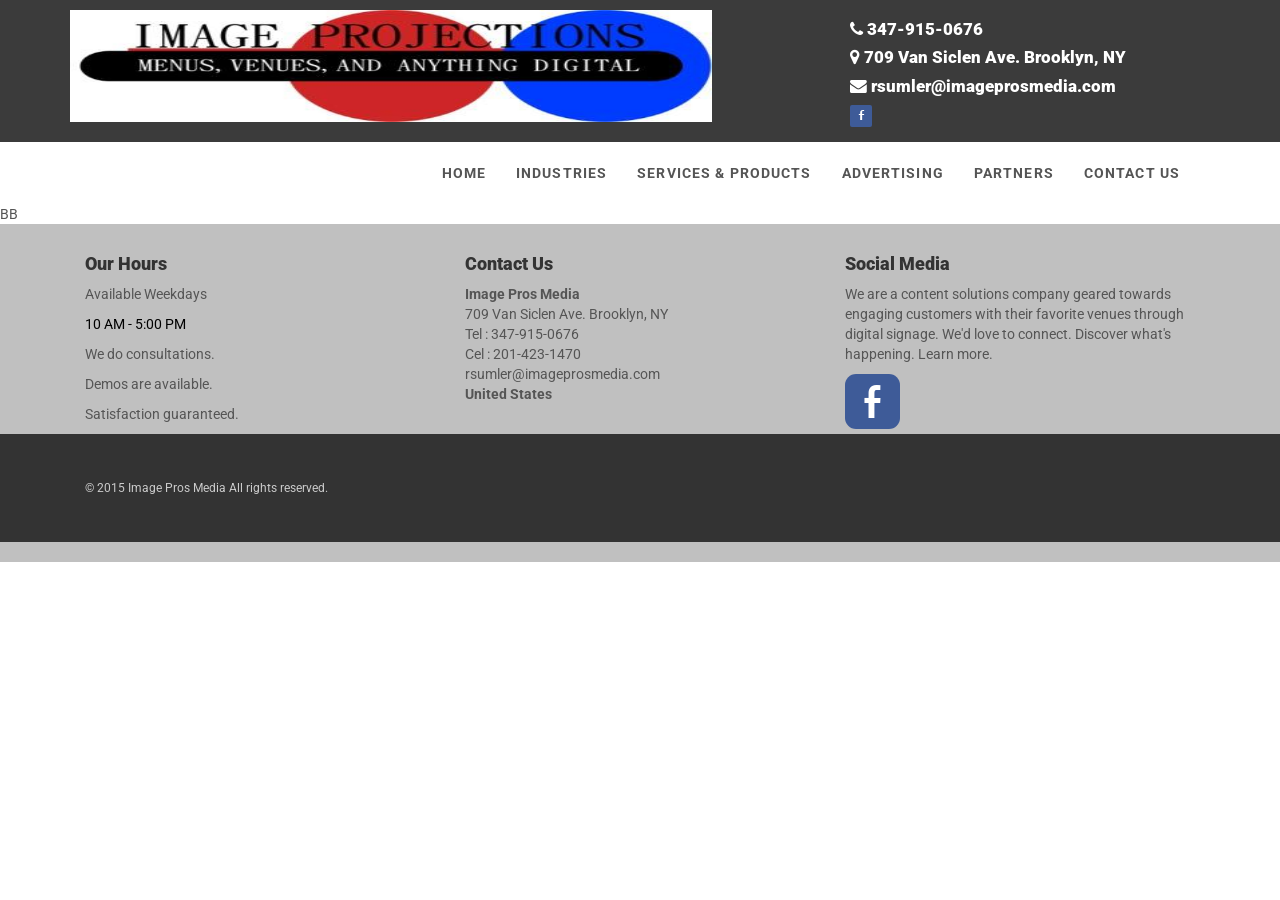
<file: advertising.html>
<!DOCTYPE html>
<html lang="en">
<head>
    <meta charset="utf-8">
    <meta name="robots" content="all,follow">
    <meta name="googlebot" content="index,follow,snippet,archive">
    <meta name="viewport" content="width=device-width, initial-scale=1">

    <title>Image Pros Media</title>

    <meta name="keywords" content="">

    <link href='http://fonts.googleapis.com/css?family=Roboto:400,100,100italic,    300,300italic,500,700,800'
          rel='stylesheet' type='text/css'>

    <!-- Bootstrap and Font Awesome css -->
    <link rel="stylesheet" href="http://maxcdn.bootstrapcdn.com/font-awesome/4.3.0/css/font-awesome.min.css">
    <link rel="stylesheet" href="css/bootstrap.min.css">

    <!-- Css animations  -->
    <link href="css/animate.css" rel="stylesheet">

    <!-- Theme stylesheet, if possible do not edit this stylesheet -->
    <link href="css/style.black.css" rel="stylesheet" id="theme-stylesheet">

    <!-- Custom stylesheet - for your changes -->
    <link href="css/custom.css" rel="stylesheet">

    <!-- Responsivity for older IE -->
    <!--[if lt IE 9]>
    <!--<script src="https://oss.maxcdn.com/html5shiv/3.7.2/html5shiv.min.js"></script>-->
    <!--<script src="https://oss.maxcdn.com/respond/1.4.2/respond.min.js"></script>-->
    <!--<![endif]&ndash;&gt;-->

    <!-- Favicon and apple touch icons-->
    <link rel="shortcut icon" href="img/favicon.ico" type="image/x-icon"/>
    <link rel="apple-touch-icon" href="img/apple-touch-icon.png"/>
    <!-- owl carousel css -->

    <link href="css/owl.carousel.css" rel="stylesheet">
    <link href="css/owl.theme.css" rel="stylesheet">
    <link href="css/social.css" rel="stylesheet">
    <meta charset="UTF-8">
    <title></title>

</head>


<body>
<div id="singleheader"></div>
<!--Remaining section-->
<!--___________________-->

<!--<div id="maincontent"></div>-->
BB

<!--___________________-->
<!--Remaining section-->
<div id="singlefooter"></div>


<script src="js/jquery-1.11.0.min.js"></script>
<script>
    $(function () {
        $("#singleheader").load("singleheader.html");
//        $("#maincontent").load("maincontent.html");
        $("#singlefooter").load("singlefooter.html");

    });
</script>

<script src="js/bootstrap.min.js"></script>
<script src="js/jquery.cookie.js"></script>
<script src="js/waypoints.min.js"></script>
<script src="js/jquery.counterup.min.js"></script>
<script src="js/jquery.parallax-1.1.3.js"></script>
<script src="js/front.js"></script>



</body>
</html>
</file>
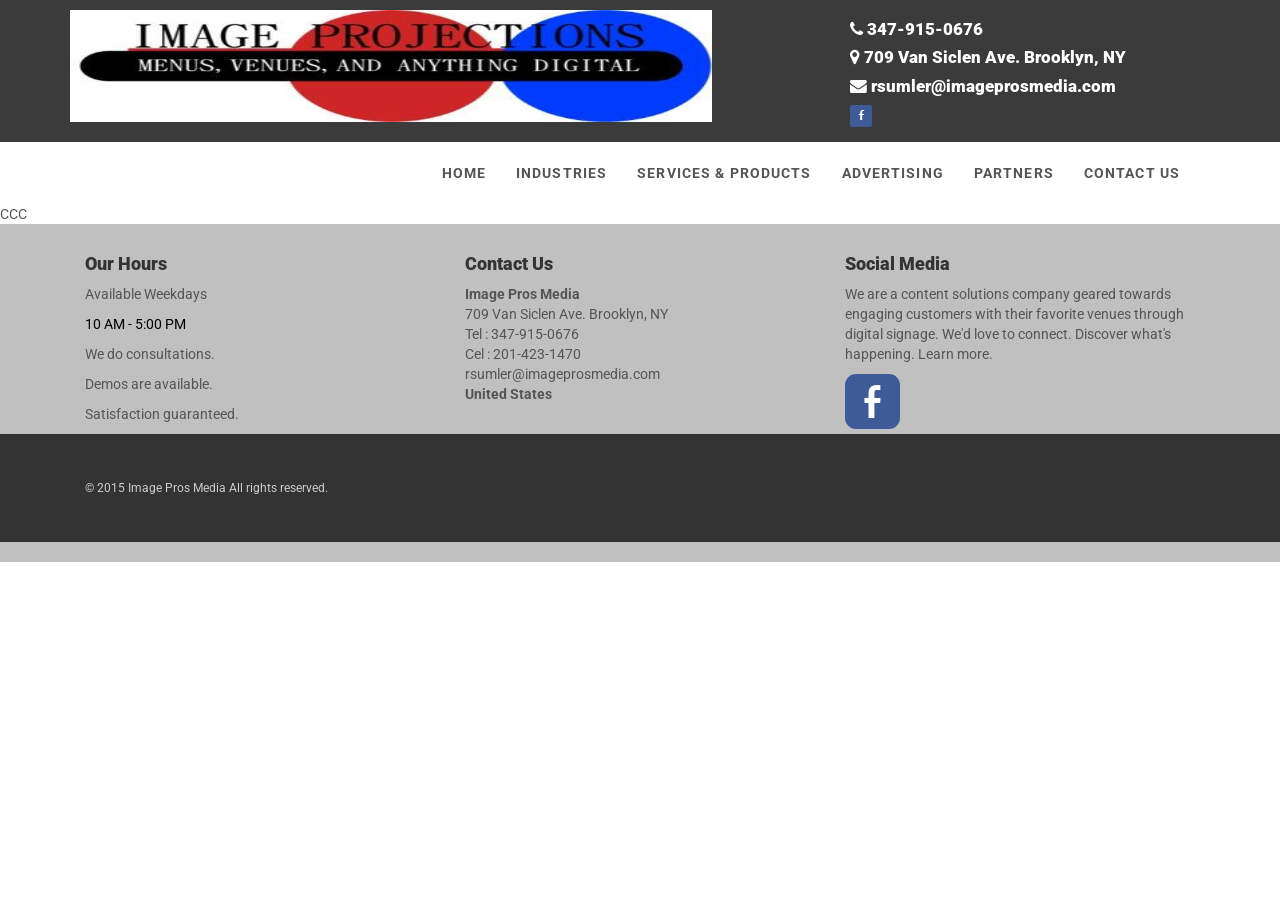
<file: services.html>
<!DOCTYPE html>
<html lang="en">
<head>
    <meta charset="utf-8">
    <meta name="robots" content="all,follow">
    <meta name="googlebot" content="index,follow,snippet,archive">
    <meta name="viewport" content="width=device-width, initial-scale=1">

    <title>Image Pros Media</title>

    <meta name="keywords" content="">

    <link href='http://fonts.googleapis.com/css?family=Roboto:400,100,100italic,    300,300italic,500,700,800'
          rel='stylesheet' type='text/css'>

    <!-- Bootstrap and Font Awesome css -->
    <link rel="stylesheet" href="http://maxcdn.bootstrapcdn.com/font-awesome/4.3.0/css/font-awesome.min.css">
    <link rel="stylesheet" href="css/bootstrap.min.css">

    <!-- Css animations  -->
    <link href="css/animate.css" rel="stylesheet">

    <!-- Theme stylesheet, if possible do not edit this stylesheet -->
    <link href="css/style.black.css" rel="stylesheet" id="theme-stylesheet">

    <!-- Custom stylesheet - for your changes -->
    <link href="css/custom.css" rel="stylesheet">

    <!-- Responsivity for older IE -->
    <!--[if lt IE 9]>
    <!--<script src="https://oss.maxcdn.com/html5shiv/3.7.2/html5shiv.min.js"></script>-->
    <!--<script src="https://oss.maxcdn.com/respond/1.4.2/respond.min.js"></script>-->
    <!--<![endif]&ndash;&gt;-->

    <!-- Favicon and apple touch icons-->
    <link rel="shortcut icon" href="img/favicon.ico" type="image/x-icon"/>
    <link rel="apple-touch-icon" href="img/apple-touch-icon.png"/>
    <!-- owl carousel css -->

    <link href="css/owl.carousel.css" rel="stylesheet">
    <link href="css/owl.theme.css" rel="stylesheet">
    <link href="css/social.css" rel="stylesheet">
    <meta charset="UTF-8">
    <title></title>

</head>


<body>
<div id="singleheader"></div>
<!--Remaining section-->
<!--___________________-->

<!--<div id="maincontent"></div>-->
CCC

<!--___________________-->
<!--Remaining section-->
<div id="singlefooter"></div>


<script src="js/jquery-1.11.0.min.js"></script>
<script>
    $(function () {
        $("#singleheader").load("singleheader.html");
//        $("#maincontent").load("maincontent.html");
        $("#singlefooter").load("singlefooter.html");

    });
</script>

<script src="js/bootstrap.min.js"></script>
<script src="js/jquery.cookie.js"></script>
<script src="js/waypoints.min.js"></script>
<script src="js/jquery.counterup.min.js"></script>
<script src="js/jquery.parallax-1.1.3.js"></script>
<script src="js/front.js"></script>



</body>
</html>
</file>
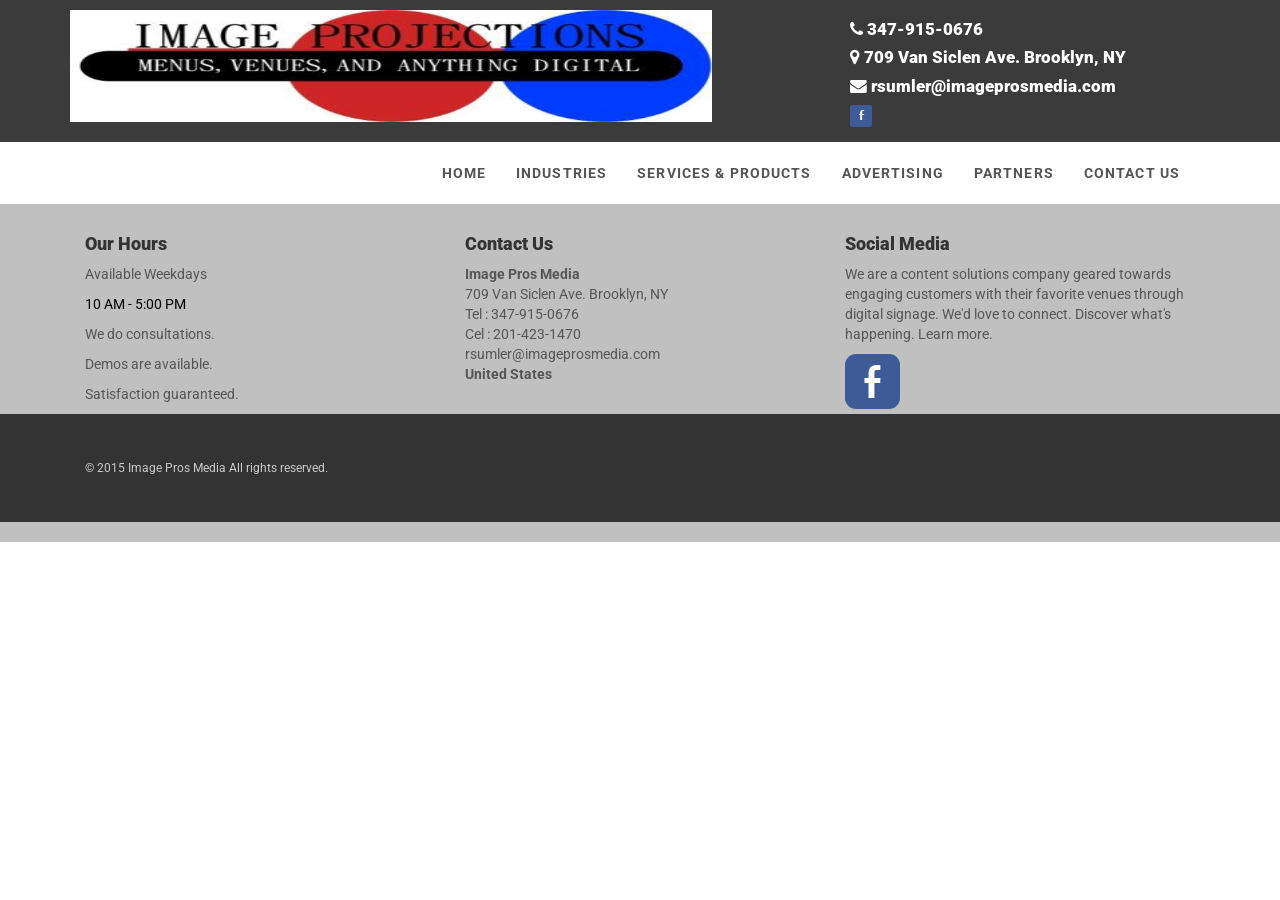
<file: templatewithHF.html>
<!DOCTYPE html>
<html lang="en">
<head>
    <meta charset="utf-8">
    <meta name="robots" content="all,follow">
    <meta name="googlebot" content="index,follow,snippet,archive">
    <meta name="viewport" content="width=device-width, initial-scale=1">

    <title>Image Pros Media</title>

    <meta name="keywords" content="">

    <link href='http://fonts.googleapis.com/css?family=Roboto:400,100,100italic,    300,300italic,500,700,800'
          rel='stylesheet' type='text/css'>

    <!-- Bootstrap and Font Awesome css -->
    <link rel="stylesheet" href="http://maxcdn.bootstrapcdn.com/font-awesome/4.3.0/css/font-awesome.min.css">    <link rel="stylesheet" href="css/bootstrap.min.css">

    <!-- Css animations  -->
    <link href="css/animate.css" rel="stylesheet">

    <!-- Theme stylesheet, if possible do not edit this stylesheet -->
    <link href="css/style.black.css" rel="stylesheet" id="theme-stylesheet">

    <!-- Custom stylesheet - for your changes -->
    <link href="css/custom.css" rel="stylesheet">

    <!-- Responsivity for older IE -->
    <!--[if lt IE 9]>
    <!--<script src="https://oss.maxcdn.com/html5shiv/3.7.2/html5shiv.min.js"></script>-->
    <!--<script src="https://oss.maxcdn.com/respond/1.4.2/respond.min.js"></script>-->
    <!--<![endif]&ndash;&gt;-->

    <!-- Favicon and apple touch icons-->
    <link rel="shortcut icon" href="img/favicon.ico" type="image/x-icon"/>
    <link rel="apple-touch-icon" href="img/apple-touch-icon.png"/>
    <!-- owl carousel css -->

    <link href="css/owl.carousel.css" rel="stylesheet">
    <link href="css/owl.theme.css" rel="stylesheet">
    <link href="css/social.css" rel="stylesheet">
    <meta charset="UTF-8">
    <title></title>

</head>


<body>
<div id="singleheader"></div>
<!--Remaining section-->
<!--___________________-->

<!--<div id="maincontent"></div>-->


<!--___________________-->
<!--Remaining section-->
<div id="singlefooter"></div>


<script src="js/jquery-1.11.0.min.js"></script>
<script>
    $(function () {
        $("#singleheader").load("singleheader.html");
//        $("#maincontent").load("maincontent.html");
        $("#singlefooter").load("singlefooter.html");

    });
</script>

<script src="js/bootstrap.min.js"></script>
<script src="js/jquery.cookie.js"></script>
<script src="js/waypoints.min.js"></script>
<script src="js/jquery.counterup.min.js"></script>
<script src="js/jquery.parallax-1.1.3.js"></script>
<script src="js/front.js"></script>



</body>
</html>
</file>
<file: css/style.black.css>
.clearfix:before,
.clearfix:after,
.navbar:before,
.navbar:after,
.navbar-header:before,
.navbar-header:after {
  content: " ";
  display: table;
}
.clearfix:after,
.navbar:after,
.navbar-header:after {
  clear: both;
}
.center-block {
  display: block;
  margin-left: auto;
  margin-right: auto;
}
.pull-right {
  float: right !important;
}
.pull-left {
  float: left !important;
}
.hide {
  display: none !important;
}
.show {
  display: block !important;
}
.invisible {
  visibility: hidden;
}
.text-hide {
  font: 0/0 a;
  color: transparent;
  text-shadow: none;
  background-color: transparent;
  border: 0;
}
.hidden {
  display: none !important;
  visibility: hidden !important;
}
.affix {
  position: fixed;
  -webkit-transform: translate3d(0, 0, 0);
  transform: translate3d(0, 0, 0);
}
/* general styles */
a,
button {
  -webkit-transition: all 0.2s ease-out;
  -moz-transition: all 0.2s ease-out;
  transition: all 0.2s ease-out;
}
a i.fa,
button i.fa {
  margin: 0 5px;
}
.clickable {
  cursor: pointer !important;
}
.required {
  color: #41B7D8;
}
.accent {
  color: #41B7D8;
}
.text-uppercase {
  text-transform: uppercase;
  letter-spacing: 0.08em;
}
@media (max-width: 991px) {
  .text-center-sm {
    text-align: center;
  }
}
p.lead {
  margin-bottom: 40px;
}
section,
div.section {
  margin-bottom: 40px;
}
.no-mb {
  margin-bottom: 0 !important;
}
.mb-small {
  margin-bottom: 20px !important;
}
.heading {
  margin-bottom: 40px;
}
.heading h1,
.heading h2,
.heading h3,
.heading h4,
.heading h5 {
  display: inline-block;
  border-bottom: solid 5px #41B7D8;
  line-height: 1.1;
  margin-bottom: 0;
  padding-bottom: 10px;
  vertical-align: middle;
  text-transform: uppercase;
  letter-spacing: 0.06em;
}
.heading h1 i.fa,
.heading h2 i.fa,
.heading h3 i.fa,
.heading h4 i.fa,
.heading h5 i.fa {
  display: inline-block;
  background: #41B7D8;
  width: 30px;
  height: 30px;
  vertical-align: middle;
  text-align: center;
  color: #fff;
  font-size: 12px;
  line-height: 30px;
  border-radius: 15px;
}
.icon {
  display: inline-block;
  width: 80px;
  height: 80px;
  color: #fff;
  line-height: 80px;
  border-radius: 40px;
  border: solid 1px #fff;
  font-size: 20px;
}
.icon.icon-lg {
  font-size: 30px;
  border-width: 2px;
}
.ul-icons {
  padding-left: 10px;
}
.ul-icons li {
  list-style-type: none;
  line-height: 20px;
  margin-bottom: 20px;
}
.ul-icons li i {
  width: 20px;
  height: 20px;
  background: #41B7D8;
  color: #fff;
  text-align: center;
  border-radius: 10px;
  line-height: 20px;
  margin-right: 10px;
}
ul.list-style-none {
  list-style: none;
}
#text-page h1,
#text-page h2,
#text-page h3 {
  font-weight: 700;
}
#error-page {
  text-align: center;
  margin-top: 40px;
  margin-bottom: 100px;
}
#error-page h4 {
  margin-bottom: 40px;
}
#error-page p.buttons {
  margin-top: 40px;
}
.pages-listing .item {
  text-align: center;
}
.pages-listing .item h3 {
  font-size: 18px;
  text-transform: uppercase;
  margin-bottom: 20px;
  letter-spacing: 0.08em;
}
.pages-listing .item h3 a {
  color: #555555;
}
.pages-listing .item .text {
  margin-bottom: 20px;
}
.pages-listing .item .text p {
  color: #999999;
  font-size: 12px;
  margin-bottom: 20px;
}
.banner {
  margin-bottom: 30px;
  text-align: center;
}
.banner img {
  margin: 0 auto;
}
.banner a:hover img {
  opacity: 0.8;
  filter: alpha(opacity=80);
  -webkit-transition: all 0.2s ease-out;
  -moz-transition: all 0.2s ease-out;
  transition: all 0.2s ease-out;
}
.pages {
  text-align: center;
}
.pages .loadMore {
  text-align: center;
}
.pages .pagination {
  text-align: center;
}
.features-buttons button {
  margin-bottom: 20px;
}
@media (min-width: 1300px) {
  body.boxed {
    background: url(http://subtlepatterns.com/patterns/subtle_zebra_3d.png);
  }
  body.boxed #all {
    position: relative;
    background: #fff;
    width: 1200px;
    margin: 0 auto;
    overflow: hidden;
    -webkit-box-shadow: 0 0 5px #cccccc;
    box-shadow: 0 0 5px #cccccc;
  }
}
#top {
  background: #555555;
  color: #eeeeee;
  padding: 10px 0;
}
#top p {
  margin: 0;
  font-size: 12px;
}
#top .social {
  float: right;
  text-align: right;
}
#top .social a {
  color: #999999;
  display: inline-block;
  width: 24px;
  height: 24px;
  border-radius: 12px;
  line-height: 20px;
  font-size: 12px;
  text-align: center;
  vertical-align: bottom;
}
#top .social a:hover {
  color: #fff;
}
#top .social a:hover.facebook {
  background-color: #4460ae;
}
#top .social a:hover.gplus {
  background-color: #c21f25;
}
#top .social a:hover.twitter {
  background-color: #3cf;
}
#top .social a:hover.instagram {
  background-color: #cd4378;
}
#top .social a:hover.email {
  background-color: #4a7f45;
}
#top .login {
  float: right;
}
#top .login a {
  font-size: 12px;
  color: #eeeeee;
  margin-right: 15px;
  text-decoration: none;
  text-transform: uppercase;
  font-weight: 700;
  letter-spacing: 0.10em;
}
@media (max-width: 767px) {
  #top .login {
    float: left;
  }
}
#top.light {
  background: #fff;
  color: #999999;
  border-bottom: solid 1px #eeeeee;
}
#top.light .login a {
  color: #555555;
}
.navbar {
  border: none;
}
.navbar ul.nav > li > a {
  text-transform: uppercase;
  font-weight: bold;
  letter-spacing: 0.08em;
  /*border-top: solid 5px transparent;*/
}
.navbar ul.nav > li > a:hover {
  /*border-top: solid 5px #41B7D8;*/
}
.navbar ul.nav > li.active > a,
.navbar ul.nav > li.open > a {
  text-decoration: none !important;
  /*border-top: solid 5px #934478;*/
}
@media (max-width: 768px) {
  .navbar ul.nav > li.active > a,
  .navbar ul.nav > li.open > a {
    /*border-top-color: transparent;*/
  }
  .navbar ul.nav > li > a:hover {
    /*border-top-color: transparent;*/
  }
}
.navbar.navbar-light ul.nav > li.active > a {
  /*border-top: solid 5px #934478;*/
  /*background: #fff !important;*/
  /*color: #555555 !important;*/
}
.navbar.navbar-light ul.nav > li.active > a:hover {
  /*border-top: solid 5px #934478;*/
}
.navbar.navbar-light ul.nav > li > a:hover,
.navbar.navbar-light ul.nav > li.open > a:hover,
.navbar.navbar-light ul.nav > li > a:focus,
.navbar.navbar-light ul.nav > li.open > a:focus {
  /*border-top: solid 5px #41B7D8;*/
  /*background: #fff !important;*/
  /*color: #555555 !important;*/
}
.navbar ul.dropdown-menu {
  margin: 0;
  padding: 0;
}
.navbar ul.dropdown-menu li {
  list-style-type: none;
  border-bottom: solid 1px #eeeeee;
  text-transform: uppercase;
  letter-spacing: 0.08em;
  padding: 4px 0;
}
.navbar ul.dropdown-menu li a {
  position: relative;
  color: #999999;
  font-size: 12px;
  display: block;
  -webkit-transition: all 0.2s ease-out;
  -moz-transition: all 0.2s ease-out;
  transition: all 0.2s ease-out;
  left: 0;
}
.navbar ul.dropdown-menu li a:hover {
  color: #41B7D8;
  text-decoration: none;
  background: none;
  left: 2px;
  -webkit-transition: all 0.2s ease-out;
  -moz-transition: all 0.2s ease-out;
  transition: all 0.2s ease-out;
}
@media (max-width: 767px) {
  .navbar ul.dropdown-menu li a:hover {
    left: 0;
  }
}
.navbar .yamm-content h3 {
  font-size: 18px;
  text-transform: uppercase;
  padding-bottom: 10px;
  margin-top: 5px;
  border-bottom: dotted 1px #555555;
  letter-spacing: 0.08em;
}
@media (max-width: 767px) {
  .navbar .yamm-content h3 {
    font-size: 14px;
  }
}
.navbar .yamm-content h5 {
  text-transform: uppercase;
  padding-bottom: 10px;
  border-bottom: dotted 1px #555555;
  letter-spacing: 0.08em;
}
.navbar .yamm-content ul {
  margin: 0;
  padding: 0;
}
.navbar .yamm-content ul li {
  list-style-type: none;
  border-bottom: solid 1px #eeeeee;
  text-transform: uppercase;
  padding: 4px 0;
}
.navbar .yamm-content ul li a {
  position: relative;
  color: #999999;
  font-size: 12px;
  display: block;
  -webkit-transition: all 0.2s ease-out;
  -moz-transition: all 0.2s ease-out;
  transition: all 0.2s ease-out;
}
.navbar .yamm-content ul li a:hover {
  color: #41B7D8;
  text-decoration: none;
  padding-left: 2px;
}
.navbar .yamm-content .banner {
  margin-bottom: 10px;
}
.navbar .yamm-fw .dropdown-menu {
  padding: 0;
}
.navbar .navbar-buttons {
  float: right;
}
.navbar .navbar-buttons button,
.navbar .navbar-buttons a.btn,
.navbar .navbar-buttons .btn-default.navbar-toggle {
  margin-top: 11px;
  margin-bottom: 11px;
  margin-left: 0;
  margin-right: 5px;
}
.navbar .btn-default,
.navbar .btn-default.navbar-toggle {
  color: #999999;
  background-color: #fff;
  margin-left: 7px;
  margin-right: 0;
}
.navbar .btn-default:hover,
.navbar .btn-default.navbar-toggle:hover,
.navbar .btn-default:focus,
.navbar .btn-default.navbar-toggle:focus {
  background-color: #fff;
  border-color: #41B7D8;
  color: #41B7D8;
}
.navbar #search {
  clear: both;
  border-top: solid 1px #41B7D8;
  text-align: right;
}
.navbar #search form {
  float: right;
}
.navbar #search form .input-group {
  width: 500px;
}
@media (max-width: 768px) {
  .navbar #search form .input-group {
    width: 100%;
  }
}
.navbar #basket-overview a {
  margin-left: 7px;
}
.navbar-affixed-top {
  top: -32px;
}
.navbar-affixed-top.affix-top {
  -webkit-transition: all 0.5s ease-out;
  -moz-transition: all 0.5s ease-out;
  transition: all 0.5s ease-out;
}
.navbar-affixed-top.affix {
  position: fixed;
  width: 100%;
  top: 0;
  z-index: 1000;
  -webkit-box-shadow: 0 0 5px #cccccc;
  box-shadow: 0 0 5px #cccccc;
  -webkit-transition: all 0.5s ease-out;
  -moz-transition: all 0.5s ease-out;
  transition: all 0.5s ease-out;
}
body.boxed .navbar-affixed-top.affix {
  position: static;
}
#login-modal {
  overflow: hidden;
}
#login-modal .modal-header h4 {
  text-transform: uppercase;
}
#login-modal form {
  margin-bottom: 20px;
}
#login-modal a {
  color: #41B7D8;
}
#login-modal p {
  font-weight: 300;
  margin-bottom: 20px;
  font-size: 13px;
}
/* buttons  */
.btn {
  font-weight: 700;
  font-family: "Roboto", Helvetica, Arial, sans-serif;
  text-transform: uppercase;
  letter-spacing: 0.08em;
  padding: 6px 12px;
  font-size: 13px;
  line-height: 1.42857143;
  border-radius: 0;
}
.input-group .btn {
  font-size: 14px;
}
.btn-lg {
  padding: 10px 16px;
  font-size: 14px;
  line-height: 1.33;
  border-radius: 0;
}
.btn-sm {
  padding: 5px 10px;
  font-size: 12px;
  line-height: 1.5;
  border-radius: 0;
}
.btn-xs {
  padding: 1px 5px;
  font-size: 12px;
  line-height: 1.5;
  border-radius: 0;
}
.btn-template-main {
  color: #41B7D8;
  background-color: #ffffff;
  border-color: #41B7D8;
}
.btn-template-main:hover,
.btn-template-main:focus,
.btn-template-main:active,
.btn-template-main.active,
.open > .dropdown-toggle.btn-template-main {
  color: #41B7D8;
  background-color: #e6e6e6;
  border-color: #af518f;
}
.btn-template-main:active,
.btn-template-main.active,
.open > .dropdown-toggle.btn-template-main {
  background-image: none;
}
.btn-template-main.disabled,
.btn-template-main[disabled],
fieldset[disabled] .btn-template-main,
.btn-template-main.disabled:hover,
.btn-template-main[disabled]:hover,
fieldset[disabled] .btn-template-main:hover,
.btn-template-main.disabled:focus,
.btn-template-main[disabled]:focus,
fieldset[disabled] .btn-template-main:focus,
.btn-template-main.disabled:active,
.btn-template-main[disabled]:active,
fieldset[disabled] .btn-template-main:active,
.btn-template-main.disabled.active,
.btn-template-main[disabled].active,
fieldset[disabled] .btn-template-main.active {
  background-color: #ffffff;
  border-color: #41B7D8;
}
.btn-template-main .badge {
  color: #ffffff;
  background-color: #41B7D8;
}
.btn-template-main:hover,
.btn-template-main:focus,
.btn-template-main:active,
.btn-template-main.active {
  background: #41B7D8;
  color: #ffffff;
  border-color: #41B7D8;
}
.btn-template-transparent-primary {
  color: #ffffff;
  background-color: transparent;
  border-color: #ffffff;
}
.btn-template-transparent-primary:hover,
.btn-template-transparent-primary:focus,
.btn-template-transparent-primary:active,
.btn-template-transparent-primary.active,
.open > .dropdown-toggle.btn-template-transparent-primary {
  color: #ffffff;
  background-color: rgba(0, 0, 0, 0);
  border-color: #e0e0e0;
}
.btn-template-transparent-primary:active,
.btn-template-transparent-primary.active,
.open > .dropdown-toggle.btn-template-transparent-primary {
  background-image: none;
}
.btn-template-transparent-primary.disabled,
.btn-template-transparent-primary[disabled],
fieldset[disabled] .btn-template-transparent-primary,
.btn-template-transparent-primary.disabled:hover,
.btn-template-transparent-primary[disabled]:hover,
fieldset[disabled] .btn-template-transparent-primary:hover,
.btn-template-transparent-primary.disabled:focus,
.btn-template-transparent-primary[disabled]:focus,
fieldset[disabled] .btn-template-transparent-primary:focus,
.btn-template-transparent-primary.disabled:active,
.btn-template-transparent-primary[disabled]:active,
fieldset[disabled] .btn-template-transparent-primary:active,
.btn-template-transparent-primary.disabled.active,
.btn-template-transparent-primary[disabled].active,
fieldset[disabled] .btn-template-transparent-primary.active {
  background-color: transparent;
  border-color: #ffffff;
}
.btn-template-transparent-primary .badge {
  color: transparent;
  background-color: #ffffff;
}
.btn-template-transparent-primary:hover,
.btn-template-transparent-primary:focus,
.btn-template-transparent-primary:active,
.btn-template-transparent-primary.active {
  background: #fff;
  color: #41B7D8;
  border-color: #fff;
}
.btn-template-transparent-black {
  color: #ffffff;
  background-color: transparent;
  border-color: #ffffff;
}
.btn-template-transparent-black:hover,
.btn-template-transparent-black:focus,
.btn-template-transparent-black:active,
.btn-template-transparent-black.active,
.open > .dropdown-toggle.btn-template-transparent-black {
  color: #ffffff;
  background-color: rgba(0, 0, 0, 0);
  border-color: #e0e0e0;
}
.btn-template-transparent-black:active,
.btn-template-transparent-black.active,
.open > .dropdown-toggle.btn-template-transparent-black {
  background-image: none;
}
.btn-template-transparent-black.disabled,
.btn-template-transparent-black[disabled],
fieldset[disabled] .btn-template-transparent-black,
.btn-template-transparent-black.disabled:hover,
.btn-template-transparent-black[disabled]:hover,
fieldset[disabled] .btn-template-transparent-black:hover,
.btn-template-transparent-black.disabled:focus,
.btn-template-transparent-black[disabled]:focus,
fieldset[disabled] .btn-template-transparent-black:focus,
.btn-template-transparent-black.disabled:active,
.btn-template-transparent-black[disabled]:active,
fieldset[disabled] .btn-template-transparent-black:active,
.btn-template-transparent-black.disabled.active,
.btn-template-transparent-black[disabled].active,
fieldset[disabled] .btn-template-transparent-black.active {
  background-color: transparent;
  border-color: #ffffff;
}
.btn-template-transparent-black .badge {
  color: transparent;
  background-color: #ffffff;
}
.btn-template-transparent-black:hover,
.btn-template-transparent-black:focus,
.btn-template-transparent-black:active,
.btn-template-transparent-black.active {
  background: #fff;
  color: #000;
  border-color: #fff;
}
.btn-template-primary {
  color: #ffffff;
  background-color: #41B7D8;
  border-color: #41B7D8;
}
.btn-template-primary:hover,
.btn-template-primary:focus,
.btn-template-primary:active,
.btn-template-primary.active,
.open > .dropdown-toggle.btn-template-primary {
  color: #ffffff;
  background-color: #e0e0e0;
  border-color: #af518f;
}
.btn-template-primary:active,
.btn-template-primary.active,
.open > .dropdown-toggle.btn-template-primary {
  background-image: none;
}
.btn-template-primary.disabled,
.btn-template-primary[disabled],
fieldset[disabled] .btn-template-primary,
.btn-template-primary.disabled:hover,
.btn-template-primary[disabled]:hover,
fieldset[disabled] .btn-template-primary:hover,
.btn-template-primary.disabled:focus,
.btn-template-primary[disabled]:focus,
fieldset[disabled] .btn-template-primary:focus,
.btn-template-primary.disabled:active,
.btn-template-primary[disabled]:active,
fieldset[disabled] .btn-template-primary:active,
.btn-template-primary.disabled.active,
.btn-template-primary[disabled].active,
fieldset[disabled] .btn-template-primary.active {
  background-color: #41B7D8;
  border-color: #41B7D8;
}
.btn-template-primary .badge {
  color: #41B7D8;
  background-color: #ffffff;
}
#intro {
  background: url('../img/home.jpg') no-repeat center top;
  -webkit-background-size: cover;
  -moz-background-size: cover;
  -o-background-size: cover;
  background-size: cover;
}
#intro .item {
  font-family: "Roboto", Helvetica, Arial, sans-serif;
  height: 100%;
}
#intro .item h1 {
  text-transform: uppercase;
  font-size: 50px;
  color: #fff;
  margin-bottom: 40px;
  letter-spacing: 0.08em;
}
@media (max-width: 991px) {
  #intro .item h1 {
    font-size: 40px;
  }
}
@media (max-width: 767px) {
  #intro .item h1 {
    font-size: 25px;
  }
}
#intro .item h3 {
  color: #fff;
  margin-bottom: 40px;
}
@media (max-width: 767px) {
  #intro .item h3 {
    font-size: 15px;
    margin-bottom: 20px;
  }
}
#intro .item .btn {
  text-transform: none;
}
@media (max-width: 991px) {
  #intro .item .btn {
    font-size: 14px;
  }
}
@media (max-width: 991px) {
  #intro .item .carousel-caption {
    left: 10%;
    right: 10%;
  }
}
#intro .container,
#intro .row {
  height: 100%;
  position: relative;
}
.jumbotron {
  padding: 30px;
  margin-bottom: 0;
  position: relative;
  background: url('../images/AKRA.png') center center repeat;
  background-size: cover;
  -webkit-transition: all 0.2s ease-out;
  -moz-transition: all 0.2s ease-out;
  transition: all 0.2s ease-out;
}
.jumbotron .dark-mask {
  position: absolute;
  top: 0;
  left: 0;
  width: 100%;
  height: 100%;
  background: #41B7D8;
  opacity: 0.20;
  filter: alpha(opacity=20);
}
.jumbotron h1,
.jumbotron h2,
.jumbotron h3,
.jumbotron p,
.jumbotron ul {
  color: #fff;
}
.jumbotron h1,
.jumbotron h2,
.jumbotron h3 {
  color: #ffffff;
  text-transform: uppercase;
  letter-spacing: 0.08em;
}
.jumbotron p {
  margin-bottom: 20px;
  font-size: 21px;
  font-weight: 400;
}
.jumbotron p.text-uppercase {
  font-weight: 700;
}
.jumbotron > hr {
  border-top-color: #d5d5d5;
}
.container .jumbotron {
  border-radius: 0;
}
.jumbotron .container {
  max-width: 100%;
  z-index: 2;
}
@media screen and (min-width: 768px) {
  .jumbotron {
    padding-top: 48px;
    padding-bottom: 48px;
  }
  .container .jumbotron {
    padding-left: 60px;
    padding-right: 60px;
  }
  .jumbotron h1,
  .jumbotron .h1 {
    font-size: 46px;
  }
}
#categoryMenu h3 {
  padding: 20px;
  background: #f7f7f7;
  margin: 0;
  border-bottom: solid 1px #eeeeee;
  text-transform: uppercase;
  letter-spacing: 0.08em;
}
.panel.sidebar-menu h3 {
  padding: 5px 0;
  margin: 0;
}
.panel.sidebar-menu {
  background: #fff;
  margin: 0 0 20px;
  -webkit-box-sizing: border-box;
  -moz-box-sizing: border-box;
  box-sizing: border-box;
}
.panel.sidebar-menu .panel-heading {
  text-transform: uppercase;
  margin-bottom: 10px;
  background: none;
  padding: 0;
  letter-spacing: 0.08em;
  border-bottom: none;
}
.panel.sidebar-menu .panel-heading h1,
.panel.sidebar-menu .panel-heading h2,
.panel.sidebar-menu .panel-heading h3,
.panel.sidebar-menu .panel-heading h4,
.panel.sidebar-menu .panel-heading h5 {
  display: inline-block;
  border-bottom: solid 5px #41B7D8;
  line-height: 1.1;
  margin-bottom: 0;
  padding-bottom: 10px;
}
.panel.sidebar-menu .panel-heading .btn.btn-danger {
  color: #fff;
  margin-top: 5px;
}
.panel.sidebar-menu .panel-body {
  padding: 0;
}
.panel.sidebar-menu .panel-body span.colour {
  display: inline-block;
  width: 15px;
  height: 15px;
  border: solid 1px #555555;
  vertical-align: top;
  margin-top: 2px;
  margin-left: 5px;
}
.panel.sidebar-menu .panel-body span.colour.white {
  background: #fff;
}
.panel.sidebar-menu .panel-body span.colour.red {
  background: red;
}
.panel.sidebar-menu .panel-body span.colour.green {
  background: green;
}
.panel.sidebar-menu .panel-body span.colour.blue {
  background: blue;
}
.panel.sidebar-menu .panel-body span.colour.yellow {
  background: yellow;
}
.panel.sidebar-menu .panel-body label {
  color: #999999;
  font-size: 12px;
}
.panel.sidebar-menu .panel-body label:hover {
  color: #555555;
}
.panel.sidebar-menu ul.nav.category-menu {
  margin-bottom: 20px;
  text-transform: uppercase;
  font-weight: 700;
  letter-spacing: 0.08em;
}
.panel.sidebar-menu ul.nav.category-menu li a {
  font-family: "Roboto", Helvetica, Arial, sans-serif;
}
.panel.sidebar-menu ul.nav ul {
  list-style: none;
  padding-left: 0;
}
.panel.sidebar-menu ul.nav ul li {
  display: block;
}
.panel.sidebar-menu ul.nav ul li a {
  position: relative;
  font-family: "Times New Roman", Times, serif;
  font-weight: normal;
  text-transform: none !important;
  display: block;
  padding: 10px 15px;
  padding-left: 30px;
  font-size: 12px;
  color: #999999;
}
.panel.sidebar-menu ul.nav ul li a:hover,
.panel.sidebar-menu ul.nav ul li a:focus {
  text-decoration: none;
  background-color: #eeeeee;
}
.panel.sidebar-menu ul.tag-cloud {
  list-style: none;
  padding-left: 0;
}
.panel.sidebar-menu ul.tag-cloud li {
  display: inline-block;
}
.panel.sidebar-menu ul.tag-cloud li a {
  display: inline-block;
  padding: 5px;
  border: solid 1px #eeeeee;
  border-radius: 0;
  color: #41B7D8;
  margin: 5px 5px 5px 0;
  text-transform: uppercase;
  letter-spacing: 0.08em;
  font-weight: 700;
  font-size: 12px;
}
.panel.sidebar-menu ul.tag-cloud li a:hover {
  color: #41B7D8;
  text-decoration: none;
  border-color: #41B7D8;
}
.panel.sidebar-menu ul.popular,
.panel.sidebar-menu ul.recent {
  list-style: none;
  padding-left: 0;
  padding: 20px 0;
}
.panel.sidebar-menu ul.popular li,
.panel.sidebar-menu ul.recent li {
  margin-bottom: 10px;
  padding: 5px 0;
  border-bottom: dotted 1px #eeeeee;
}
.panel.sidebar-menu ul.popular li:before,
.panel.sidebar-menu ul.recent li:before,
.panel.sidebar-menu ul.popular li:after,
.panel.sidebar-menu ul.recent li:after {
  content: " ";
  display: table;
}
.panel.sidebar-menu ul.popular li:after,
.panel.sidebar-menu ul.recent li:after {
  clear: both;
}
.panel.sidebar-menu ul.popular li:before,
.panel.sidebar-menu ul.recent li:before,
.panel.sidebar-menu ul.popular li:after,
.panel.sidebar-menu ul.recent li:after {
  content: " ";
  display: table;
}
.panel.sidebar-menu ul.popular li:after,
.panel.sidebar-menu ul.recent li:after {
  clear: both;
}
.panel.sidebar-menu ul.popular li img,
.panel.sidebar-menu ul.recent li img {
  width: 50px;
  margin-right: 10px;
}
.panel.sidebar-menu ul.popular li h5,
.panel.sidebar-menu ul.recent li h5 {
  margin: 0 0 10px;
}
.panel.sidebar-menu ul.popular li h5 a,
.panel.sidebar-menu ul.recent li h5 a {
  font-weight: normal;
}
.panel.sidebar-menu ul.popular li p.date,
.panel.sidebar-menu ul.recent li p.date {
  float: right;
  font-size: 12px;
  color: #999999;
}
.panel.sidebar-menu ul.popular li:last-child,
.panel.sidebar-menu ul.recent li:last-child {
  border-bottom: none;
}
.panel.sidebar-menu .text-widget {
  font-size: 12px;
}
.panel.sidebar-menu.with-icons ul.nav li a:after {
  font-family: 'FontAwesome';
  content: "\f105";
  position: relative;
  top: 0;
  float: right;
}
/* ribbons for product sales etc. */
.ribbon {
  position: absolute;
  top: 50px;
  padding-left: 51px;
  font-weight: 700;
  letter-spacing: 0.08em;
}
.ribbon .ribbon-background {
  position: absolute;
  top: 0;
  right: 0;
}
.ribbon .theribbon {
  position: relative;
  width: 80px;
  padding: 6px 20px 6px 20px;
  margin: 30px 10px 10px -71px;
  color: #fff;
  background-color: #41B7D8;
  font-family: "Roboto", Helvetica, Arial, sans-serif;
}
.ribbon .theribbon:before,
.ribbon .theribbon:after {
  content: ' ';
  position: absolute;
  width: 0;
  height: 0;
}
.ribbon .theribbon:after {
  left: 0px;
  top: 100%;
  border-width: 5px 10px;
  border-style: solid;
  border-color: #000000 #000000 transparent transparent;
}
.ribbon.sale {
  top: 0;
}
.ribbon.new {
  top: 50px;
}
.ribbon.new .theribbon {
  background-color: #5bc0de;
  text-shadow: 0px 1px 2px #bbb;
}
.ribbon.new .theribbon:after {
  border-color: #2390b0 #2390b0 transparent transparent;
}
.ribbon.gift {
  top: 100px;
}
.ribbon.gift .theribbon {
  background-color: #5cb85c;
  text-shadow: 0px 1px 2px #bbb;
}
.ribbon.gift .theribbon:after {
  border-color: #357935 #357935 transparent transparent;
}
.owl-carousel .owl-controls .owl-page.active span,
.owl-theme .owl-controls .owl-page.active span,
.owl-carousel .owl-controls.clickable .owl-page:hover span,
.owl-theme .owl-controls.clickable .owl-page:hover span {
  background: #41B7D8;
}
.owl-carousel .owl-controls .owl-buttons,
.owl-theme .owl-controls .owl-buttons {
  position: absolute;
  top: 5px;
  right: 0;
}
.owl-carousel .owl-controls .owl-buttons div,
.owl-theme .owl-controls .owl-buttons div {
  width: 26px;
  height: 26px;
  line-height: 25px;
  margin: 0 5px 0 0;
  font-size: 18px;
  color: #41B7D8;
  padding: 0;
  background: #fff;
  border-radius: 13px;
  vertical-align: middle;
  text-align: center;
  opacity: 1;
  filter: alpha(opacity=100);
}
.home-carousel {
  position: relative;
  background: url('../images/palm.jpg') center center repeat;
  background-size: cover;
  -webkit-transition: all 0.2s ease-out;
  -moz-transition: all 0.2s ease-out;
  transition: all 0.2s ease-out;
}
.home-carousel .dark-mask {
  position: absolute;
  top: 0;
  left: 0;
  width: 100%;
  height: 100%;
  background: #41B7D8;
  opacity: 0.87;
  filter: alpha(opacity=10);
}
.home-carousel .owl-carousel {
  padding-top: 60px;
  padding-bottom: 20px;
}
.home-carousel .owl-theme .owl-controls .owl-page span {
  background: #666;
}
.home-carousel .owl-theme .owl-controls .owl-page.active span {
  background: #fff;
}
.home-carousel .owl-theme .owl-controls .owl-page:hover span {
  background: #fff;
}
@media (max-width: 767px) {
  .home-carousel {
    text-align: center !important;
  }
}
@media (min-width: 992px) {
  .home-carousel .right {
    text-align: right;
  }
}
.home-carousel h1,
.home-carousel h2,
.home-carousel h3,
.home-carousel p,
.home-carousel ul {
  color: #fff;
}
.home-carousel h1 {
  font-weight: 700;
  text-transform: uppercase;
  font-size: 46px;
  letter-spacing: 0.08em;
}
@media (max-width: 991px) {
  .home-carousel h1 {
    font-size: 36px;
  }
}
.home-carousel h2 {
  font-weight: 700;
  text-transform: uppercase;
  font-size: 40px;
  letter-spacing: 0.08em;
}
.home-carousel ul,
.home-carousel p {
  font-size: 18px;
  font-weight: 700;
  padding: 0;
  text-transform: uppercase;
  letter-spacing: 0.10em;
}
@media (max-width: 991px) {
  .home-carousel ul,
  .home-carousel p {
    font-size: 14px;
  }
}
.home-carousel ul li {
  margin-bottom: 10px;
}
.customers {
  padding: 0;
  margin-bottom: 40px;
}
.customers .item {
  list-style-type: none;
  text-align: center;
  margin: 0 20px;
}
.customers .item img {
  display: inline-block;
  filter: url("data:image/svg+xml;utf8,<svg xmlns=\'http://www.w3.org/2000/svg\'><filter id=\'grayscale\'><feColorMatrix type=\'matrix\' values=\'0.3333 0.3333 0.3333 0 0 0.3333 0.3333 0.3333 0 0 0.3333 0.3333 0.3333 0 0 0 0 0 1 0\'/></filter></svg>#grayscale");
  /* Firefox 10+, Firefox on Android */
  filter: gray;
  /* IE6-9 */
  -webkit-filter: grayscale(100%);
  /* Chrome 19+, Safari 6+, Safari 6+ iOS */
  -webkit-transition: all 0.2s ease-out;
  -moz-transition: all 0.2s ease-out;
  transition: all 0.2s ease-out;
}
.customers .item img:hover {
  max-width: auto;
  filter: none;
  -webkit-filter: none;
}
.testimonials {
  padding: 0;
  margin-bottom: 40px;
}
.testimonials .item {
  list-style-type: none;
  margin: 0 5px;
  background: #fff;
  padding-bottom: 60px;
  -webkit-box-sizing: border-box;
  -moz-box-sizing: border-box;
  box-sizing: border-box;
}
.testimonials .item .testimonial {
  position: relative;
  padding: 20px;
}
.testimonials .item .testimonial:before,
.testimonials .item .testimonial:after {
  content: " ";
  display: table;
}
.testimonials .item .testimonial:after {
  clear: both;
}
.testimonials .item .testimonial:before,
.testimonials .item .testimonial:after {
  content: " ";
  display: table;
}
.testimonials .item .testimonial:after {
  clear: both;
}
.testimonials .item .testimonial .text {
  color: #999999;
  margin-bottom: 40px;
}
.testimonials .item .testimonial .bottom {
  position: absolute;
  left: 0;
  bottom: 0;
  width: 100%;
  -webkit-box-sizing: border-box;
  -moz-box-sizing: border-box;
  box-sizing: border-box;
  padding: 20px;
  height: 50px;
}
.testimonials .item .testimonial .bottom .icon {
  color: #41B7D8;
  font-size: 30px;
  float: left;
  width: 20%;
}
.testimonials .item .testimonial .name-picture {
  float: right;
  width: 80%;
  text-align: right;
}
.testimonials .item .testimonial .name-picture h5 {
  font-size: 14px;
  text-transform: uppercase;
  letter-spacing: 0.08em;
}
.testimonials .item .testimonial .name-picture p {
  color: #999999;
  margin: 0;
  font-size: 12px;
}
.testimonials .item .testimonial .name-picture img {
  float: right;
  width: 60px;
  border-radius: 30px;
  margin-left: 10px;
}
.team-member {
  text-align: center;
  margin-bottom: 40px;
}
.team-member h3 {
  font-size: 18px;
  text-transform: uppercase;
  margin-bottom: 5px;
  letter-spacing: 0.08em;
}
.team-member h3 a {
  color: #555555;
}
.team-member p.role {
  color: #999999;
  font-size: 12px;
  text-transform: uppercase;
  letter-spacing: 0.06em;
}
.team-member .social {
  margin-bottom: 20px;
}
.team-member .social a {
  margin: 0 10px 0 0;
  color: #fff;
  display: inline-block;
  width: 26px;
  height: 26px;
  border-radius: 13px;
  line-height: 26px;
  font-size: 15px;
  text-align: center;
  -webkit-transition: all 0.2s ease-out;
  -moz-transition: all 0.2s ease-out;
  transition: all 0.2s ease-out;
  vertical-align: bottom;
}
.team-member .social a i {
  vertical-align: bottom;
  line-height: 26px;
}
.team-member .social a.facebook {
  background-color: #4460ae;
}
.team-member .social a.gplus {
  background-color: #c21f25;
}
.team-member .social a.twitter {
  background-color: #3cf;
}
.team-member .social a.instagram {
  background-color: #cd4378;
}
.team-member .social a.email {
  background-color: #4a7f45;
}
.team-member .text p {
  color: #999999;
  font-size: 12px;
}
.team-member .social,
.team-member-detail .social {
  margin-bottom: 20px;
}
.team-member .social a,
.team-member-detail .social a {
  margin: 0 10px 0 0;
  color: #fff;
  display: inline-block;
  width: 26px;
  height: 26px;
  border-radius: 13px;
  line-height: 26px;
  font-size: 15px;
  text-align: center;
  -webkit-transition: all 0.2s ease-out;
  -moz-transition: all 0.2s ease-out;
  transition: all 0.2s ease-out;
  vertical-align: bottom;
}
.team-member .social a i,
.team-member-detail .social a i {
  vertical-align: bottom;
  line-height: 26px;
}
.team-member .social a.facebook,
.team-member-detail .social a.facebook {
  background-color: #4460ae;
}
.team-member .social a.gplus,
.team-member-detail .social a.gplus {
  background-color: #c21f25;
}
.team-member .social a.twitter,
.team-member-detail .social a.twitter {
  background-color: #3cf;
}
.team-member .social a.instagram,
.team-member-detail .social a.instagram {
  background-color: #cd4378;
}
.team-member .social a.email,
.team-member-detail .social a.email {
  background-color: #4a7f45;
}
.box-simple {
  text-align: center;
  margin-bottom: 40px;
}
.box-simple .icon {
  color: #41B7D8;
  border-color: #41B7D8;
  -webkit-transition: all 0.2s ease-out;
  -moz-transition: all 0.2s ease-out;
  transition: all 0.2s ease-out;
}
.box-simple h3 {
  font-weight: normal;
  font-size: 18px;
  text-transform: uppercase;
  line-height: 1.5;
  color: #555555;
  font-weight: 800;
  letter-spacing: 0.08em;
}
.box-simple h3 a {
  color: #555555;
}
.box-simple p {
  color: #999999;
}
.box-simple:hover .icon {
  -webkit-transform: scale(1.1, 1.1);
  -ms-transform: scale(1.1, 1.1);
  -o-transform: scale(1.1, 1.1);
  transform: scale(1.1, 1.1);
}
.box-simple:hover .icon i {
  -webkit-transform: scale(1, 1);
  -ms-transform: scale(1, 1);
  -o-transform: scale(1, 1);
  transform: scale(1, 1);
}
.box-simple.box-white {
  padding: 20px;
  border: dotted 1px #999999;
}
.box-simple.box-white .icon {
  color: #555555;
  border-color: transparent;
  font-size: 70px;
}
.box-simple.box-dark {
  padding: 20px;
  border: dotted 1px #999999;
  background: #555555;
  color: #fff;
}
.box-simple.box-dark .icon {
  color: #f7f7f7;
  border-color: transparent;
  font-size: 70px;
}
.box-simple.box-dark h3 {
  color: #fff;
}
.box-simple.box-dark h3 a {
  color: #fff;
}
.box-simple.box-dark p {
  color: #fff;
}
.box-image {
  position: relative;
  overflow: hidden;
  text-align: center;
  margin: 15px 0;
}
.box-image .bg {
  position: absolute;
  top: auto;
  bottom: 0;
  width: 100%;
  height: 100%;
  opacity: 0;
  filter: alpha(opacity=0);
  background: #41B7D8;
}
.box-image .name {
  position: absolute;
  width: 100%;
  height: 50%;
  bottom: 0;
  -webkit-transform: translate(0, 100%);
  -ms-transform: translate(0, 100%);
  -o-transform: translate(0, 100%);
  transform: translate(0, 100%);
  -webkit-transition: all 0.2s ease-out;
  -moz-transition: all 0.2s ease-out;
  transition: all 0.2s ease-out;
  color: #fff;
  padding: 0 20px;
}
.box-image .name h3 {
  color: #fff;
  text-transform: uppercase;
  font-size: 18px;
  letter-spacing: 0.08em;
}
.box-image .name h3 a {
  color: #fff;
  text-decoration: none;
}
.box-image .text {
  position: absolute;
  width: 100%;
  height: 50%;
  top: 0;
  -webkit-transform: translate(0, -150%);
  -ms-transform: translate(0, -150%);
  -o-transform: translate(0, -150%);
  transform: translate(0, -150%);
  -webkit-transition: all 0.2s ease-out;
  -moz-transition: all 0.2s ease-out;
  transition: all 0.2s ease-out;
  color: #fff;
  padding: 0 20px;
}
.box-image:hover .bg {
  opacity: 0.7;
  filter: alpha(opacity=70);
}
.box-image:hover .name {
  position: absolute;
  -webkit-transform: translate(0, -75%);
  -ms-transform: translate(0, -75%);
  -o-transform: translate(0, -75%);
  transform: translate(0, -75%);
}
.box-image:hover .text {
  position: absolute;
  -webkit-transform: translate(0, 100%);
  -ms-transform: translate(0, 100%);
  -o-transform: translate(0, 100%);
  transform: translate(0, 100%);
}
.box-image-text {
  position: relative;
  overflow: hidden;
  text-align: center;
  margin: 15px 0;
}
.box-image-text .top {
  position: relative;
  margin-bottom: 10px;
}
.box-image-text .top .bg {
  position: absolute;
  top: auto;
  bottom: 0;
  width: 100%;
  height: 100%;
  opacity: 0;
  filter: alpha(opacity=0);
  background: #41B7D8;
}
.box-image-text .top .name {
  position: absolute;
  width: 100%;
  height: 50%;
  bottom: 0;
  -webkit-transform: translate(0, 100%);
  -ms-transform: translate(0, 100%);
  -o-transform: translate(0, 100%);
  transform: translate(0, 100%);
  -webkit-transition: all 0.2s ease-out;
  -moz-transition: all 0.2s ease-out;
  transition: all 0.2s ease-out;
  color: #fff;
  padding: 0 20px;
}
.box-image-text .top .name h3 {
  color: #fff;
  text-transform: uppercase;
  font-size: 18px;
  letter-spacing: 0.08em;
}
.box-image-text .top .name h3 a {
  color: #fff;
  text-decoration: none;
}
.box-image-text .top .text {
  position: absolute;
  width: 100%;
  height: 50%;
  top: 0;
  -webkit-transform: translate(0, -150%);
  -ms-transform: translate(0, -150%);
  -o-transform: translate(0, -150%);
  transform: translate(0, -150%);
  -webkit-transition: all 0.2s ease-out;
  -moz-transition: all 0.2s ease-out;
  transition: all 0.2s ease-out;
  color: #fff;
  padding: 0 20px;
}
.box-image-text .content h3,
.box-image-text .content h4 {
  text-transform: uppercase;
  line-height: 1.5;
  color: #555555;
  font-weight: 800;
  letter-spacing: 0.08em;
}
.box-image-text .content p {
  color: #999999;
}
.box-image-text:hover .bg {
  opacity: 0.7;
  filter: alpha(opacity=70);
}
.box-image-text:hover .name {
  position: absolute;
  -webkit-transform: translate(0, -75%);
  -ms-transform: translate(0, -75%);
  -o-transform: translate(0, -75%);
  transform: translate(0, -75%);
}
.box-image-text:hover .text {
  position: absolute;
  -webkit-transform: translate(0, 100%);
  -ms-transform: translate(0, 100%);
  -o-transform: translate(0, 100%);
  transform: translate(0, 100%);
}
/* universal box */
.box {
  background: #fff;
  margin: 0 0 30px;
  border: solid 1px #ccc;
  -webkit-box-sizing: border-box;
  -moz-box-sizing: border-box;
  box-sizing: border-box;
  padding: 20px 0;
  border-left: none;
  border-right: none;
}
.box .box-header {
  background: #f7f7f7;
  margin: -20px 0 20px;
  padding: 20px;
  border-bottom: solid 1px #eeeeee;
  text-transform: uppercase;
  letter-spacing: 0.08em;
}
.box .box-header:before,
.box .box-header:after {
  content: " ";
  display: table;
}
.box .box-header:after {
  clear: both;
}
.box .box-header:before,
.box .box-header:after {
  content: " ";
  display: table;
}
.box .box-header:after {
  clear: both;
}
.box .box-footer {
  background: #f7f7f7;
  margin: 30px 0 -20px;
  padding: 20px;
  border-top: solid 1px #eeeeee;
}
.box .box-footer:before,
.box .box-footer:after {
  content: " ";
  display: table;
}
.box .box-footer:after {
  clear: both;
}
.box .box-footer:before,
.box .box-footer:after {
  content: " ";
  display: table;
}
.box .box-footer:after {
  clear: both;
}
@media (max-width: 991px) {
  .box .box-footer .btn {
    margin-bottom: 20px;
  }
}
.box.no-border {
  border: none;
}
#heading-breadcrumbs {
  background: url('../img/texture-bw.png') center center repeat;
  padding: 20px 0;
  margin-bottom: 40px;
}
#heading-breadcrumbs.no-mb {
  margin-bottom: 0;
}
#heading-breadcrumbs h1 {
  color: #333333;
  text-transform: uppercase;
  font-size: 30px;
  font-weight: 700;
  letter-spacing: 0.08em;
}
@media (max-width: 991px) {
  #heading-breadcrumbs h1 {
    text-align: center;
  }
}
#heading-breadcrumbs ul.breadcrumb {
  margin-top: 5px;
  margin-bottom: 0;
}
.bar {
  position: relative;
  background: #41B7D8;
  padding: 60px 0;
}
.bar.background-pentagon {
  background: url('../img/texture-bw.png') center center repeat;
  border-top: solid 1px #999999;
  border-bottom: solid 1px #999999;
}
.bar.background-gray {
  background: #eeeeee;
}
.bar.background-gray-dark {
  background: #555555;
}
.bar.background-white {
  background: #fff;
}
.bar.background-image-fixed-1 {
  background: url('../img/fixed-background-1.jpg') center top no-repeat;
  background-attachment: fixed;
  background-size: cover;
}
.bar.background-image-fixed-2 {
  background: url('../img/fixed-background-2.jpg') center top no-repeat;
  background-attachment: fixed;
  background-size: cover;
}
.bar.color-white h1,
.bar.color-white h2,
.bar.color-white h3,
.bar.color-white h4,
.bar.color-white h5,
.bar.color-white h6,
.bar.color-white p {
  color: #fff;
}
.bar.padding-big {
  padding: 50px 0;
}
.bar.padding-horizontal {
  padding-left: 30px;
  padding-right: 30px;
}
.bar.margin-vertical {
  margin-top: 20px;
  margin-bottom: 20px;
}
.bar .dark-mask {
  position: absolute;
  top: 0;
  left: 0;
  width: 100%;
  height: 100%;
  background: #000;
  opacity: 0.3;
  filter: alpha(opacity=30);
}
.portfolio.no-space {
  padding: 0 15px;
}
.portfolio.no-space .box-image {
  margin: 0 -15px;
}
.portfolio-project .project-more h4 {
  color: #555555;
  text-transform: uppercase;
  margin-bottom: 0;
  text-align: left;
  font-size: 14px;
  letter-spacing: 0.08em;
}
.portfolio-project .project-more p {
  color: #999999;
  padding: 10px 0;
  margin-bottom: 20px;
  text-align: left;
}
.portfolio-showcase {
  margin: 15px 0 60px;
}
.portfolio-showcase h3 a {
  text-transform: uppercase;
  line-height: 1.5;
  letter-spacing: 0.08em;
}
.portfolio-showcase p.lead {
  color: #555555;
  margin-bottom: 20px;
}
.portfolio-showcase p {
  color: #999999;
}
.portfolio-showcase p.buttons {
  margin-top: 40px;
}
.see-more {
  text-align: center;
  margin-top: 20px;
  padding-top: 20px;
}
.see-more p {
  font-size: 28px;
  font-weight: 100;
  margin-bottom: 20px;
}
.showcase .item {
  text-align: center;
}
.showcase .item .icon {
  display: inline-block;
  width: 50px;
  height: 50px;
  color: #555555;
  line-height: 50px;
  border-radius: 25px;
  border: solid 1px #555555;
}
.showcase .item h4 {
  color: #555555;
  text-transform: uppercase;
  letter-spacing: 0.08em;
  line-height: 1.5;
  font-size: 16px;
}
.showcase .item h4 span {
  font-weight: bold;
  font-size: 51px;
}
.packages .package {
  background: #fff;
  margin-top: 25px;
  margin-bottom: 20px;
  padding-bottom: 15px;
  text-align: center;
  border: solid 1px #41B7D8;
  overflow: hidden;
}
.packages .package .package-header {
  height: 57px;
  color: #fff;
  line-height: 57px;
  background: #41B7D8;
}
.packages .package .package-header h5 {
  color: #fff;
  text-transform: uppercase;
  font-weight: bold;
  line-height: 57px;
  margin: 0;
  letter-spacing: 0.08em;
}
.packages .package .package-header.light-gray {
  background: #eeeeee;
}
.packages .package .package-header.light-gray h5 {
  color: #555555;
}
.packages .package .price {
  line-height: 120px;
  height: 100px;
  color: #fff;
  font-weight: 400;
}
.packages .package .price h4 {
  display: inline;
  font-size: 50px;
  line-height: normal;
  margin-bottom: 0;
}
.packages .package .price .period {
  line-height: normal;
  color: #999999;
}
.packages .package ul {
  padding: 0;
}
.packages .package ul li {
  list-style-type: none;
  padding-top: 10px;
  padding-bottom: 10px;
  width: 80%;
  margin: auto;
  border-bottom: 1px dotted #ccc;
}
.packages .package ul li:last-child {
  border-bottom: 0;
}
.packages .package ul li i {
  font-size: 13px;
  margin-right: 5px;
}
.packages .best-value .package {
  margin-top: 0;
  padding-bottom: 40px;
}
.packages .best-value .package .package-header {
  height: 72px;
  padding-top: 17px;
  height: 82px !important;
}
.packages .best-value .package .package-header h5 {
  font-weight: bold;
  line-height: 29px;
  text-transform: uppercase;
  letter-spacing: 0.08em;
}
.packages .best-value .package .package-header .meta-text {
  font-size: 13px;
  line-height: 15px;
}
#map {
  height: 300px;
}
#map.with-border {
  border-top: solid 1px #41B7D8;
  border-bottom: solid 1px #41B7D8;
}
#blog-listing-big .post,
#blog-homepage .post {
  margin-bottom: 60px;
}
#blog-listing-big .post h2,
#blog-homepage .post h2,
#blog-listing-big .post h4,
#blog-homepage .post h4 {
  text-transform: uppercase;
  letter-spacing: 0.08em;
}
#blog-listing-big .post h2 a,
#blog-homepage .post h2 a,
#blog-listing-big .post h4 a,
#blog-homepage .post h4 a {
  color: #555555;
}
#blog-listing-big .post h2 a:hover,
#blog-homepage .post h2 a:hover,
#blog-listing-big .post h4 a:hover,
#blog-homepage .post h4 a:hover {
  color: #41B7D8;
}
#blog-listing-big .post .author-category,
#blog-homepage .post .author-category {
  color: #999999;
  text-transform: uppercase;
  font-weight: 300;
  letter-spacing: 0.08em;
}
#blog-listing-big .post .author-category a,
#blog-homepage .post .author-category a {
  font-weight: 500;
}
#blog-listing-big .post .date-comments a,
#blog-homepage .post .date-comments a {
  color: #999999;
  margin-right: 20px;
}
#blog-listing-big .post .date-comments a:hover,
#blog-homepage .post .date-comments a:hover {
  color: #41B7D8;
}
@media (min-width: 768px) {
  #blog-listing-big .post .date-comments,
  #blog-homepage .post .date-comments {
    text-align: right;
  }
}
#blog-listing-big .post .intro,
#blog-homepage .post .intro {
  text-align: left;
}
#blog-listing-big .post .image,
#blog-homepage .post .image {
  margin-bottom: 10px;
  overflow: hidden;
}
#blog-listing-big .post .image img,
#blog-homepage .post .image img {
  -webkit-transition: all 0.2s ease-out;
  -moz-transition: all 0.2s ease-out;
  transition: all 0.2s ease-out;
}
@media (max-width: 767px) {
  #blog-listing-big .post .image img.img-responsive,
  #blog-homepage .post .image img.img-responsive {
    min-width: 100%;
  }
}
#blog-listing-big .post .video,
#blog-homepage .post .video {
  margin-bottom: 10px;
}
#blog-listing-big .post .read-more,
#blog-homepage .post .read-more {
  text-align: right;
}
#blog-listing-medium .post {
  margin-bottom: 60px;
}
#blog-listing-medium .post h2 {
  text-transform: uppercase;
  margin: 0 0 10px;
  font-size: 24px;
  letter-spacing: 0.08em;
}
#blog-listing-medium .post h2 a {
  color: #555555;
}
#blog-listing-medium .post h2 a:hover {
  color: #41B7D8;
}
#blog-listing-medium .post .author-category {
  float: left;
  color: #999999;
  text-transform: uppercase;
  font-weight: 300;
  font-size: 12px;
  letter-spacing: 0.08em;
}
#blog-listing-medium .post .author-category a {
  font-weight: 500;
}
#blog-listing-medium .post .date-comments {
  float: right;
  font-size: 12px;
}
#blog-listing-medium .post .date-comments a {
  color: #999999;
  margin-right: 20px;
}
#blog-listing-medium .post .date-comments a:hover {
  color: #41B7D8;
}
@media (min-width: 768px) {
  #blog-listing-medium .post .date-comments {
    text-align: right;
  }
}
#blog-listing-medium .post .intro {
  text-align: left;
}
#blog-listing-medium .post .clearfix:before,
#blog-listing-medium .post .clearfix:after,
#blog-listing-medium .post .navbar:before,
#blog-listing-medium .post .navbar:after,
#blog-listing-medium .post .navbar-header:before,
#blog-listing-medium .post .navbar-header:after {
  content: " ";
  display: table;
}
#blog-listing-medium .post .clearfix:after,
#blog-listing-medium .post .navbar:after,
#blog-listing-medium .post .navbar-header:after {
  clear: both;
}
#blog-listing-medium .post .clearfix:before,
#blog-listing-medium .post .clearfix:after,
#blog-listing-medium .post .navbar:before,
#blog-listing-medium .post .navbar:after,
#blog-listing-medium .post .navbar-header:before,
#blog-listing-medium .post .navbar-header:after {
  content: " ";
  display: table;
}
#blog-listing-medium .post .clearfix:after,
#blog-listing-medium .post .navbar:after,
#blog-listing-medium .post .navbar-header:after {
  clear: both;
}
#blog-listing-medium .post .image {
  margin-bottom: 10px;
  overflow: hidden;
}
#blog-listing-medium .post .image img {
  -webkit-transition: all 0.2s ease-out;
  -moz-transition: all 0.2s ease-out;
  transition: all 0.2s ease-out;
}
@media (max-width: 767px) {
  #blog-listing-medium .post .image img.img-responsive {
    min-width: 100%;
  }
}
#blog-listing-medium .post .video {
  margin-bottom: 10px;
}
#blog-listing-medium .post .read-more {
  text-align: right;
}
.box-image-text.blog .author-category {
  color: #999999;
  text-transform: uppercase;
  letter-spacing: 0.08em;
  font-weight: 300;
  font-size: 12px;
}
.box-image-text.blog .author-category a {
  font-weight: 500;
}
.box-image-text.blog .intro {
  text-align: left;
  margin-bottom: 20px;
}
#blog-homepage .post {
  margin-bottom: 30px;
}
#blog-homepage .post h2,
#blog-homepage .post h4,
#blog-homepage .post .author-category,
#blog-homepage .post .read-more {
  text-align: center;
}
#blog-homepage .post .read-more {
  margin-top: 20px;
}
#blog-post #post-content {
  margin-bottom: 20px;
}
#blog-post .comment {
  margin-bottom: 25px;
}
#blog-post .comment:before,
#blog-post .comment:after {
  content: " ";
  display: table;
}
#blog-post .comment:after {
  clear: both;
}
#blog-post .comment:before,
#blog-post .comment:after {
  content: " ";
  display: table;
}
#blog-post .comment:after {
  clear: both;
}
#blog-post .comment .posted {
  color: #999999;
  font-size: 12px;
}
#blog-post .comment .reply {
  font-family: "Roboto", Helvetica, Arial, sans-serif;
}
#blog-post .comment.last {
  margin-bottom: 0;
}
#blog-post #comments,
#blog-post #comment-form {
  padding: 20px 0;
  margin-top: 20px;
  border-top: solid 1px #eeeeee;
}
#blog-post #comments:before,
#blog-post #comment-form:before,
#blog-post #comments:after,
#blog-post #comment-form:after {
  content: " ";
  display: table;
}
#blog-post #comments:after,
#blog-post #comment-form:after {
  clear: both;
}
#blog-post #comments:before,
#blog-post #comment-form:before,
#blog-post #comments:after,
#blog-post #comment-form:after {
  content: " ";
  display: table;
}
#blog-post #comments:after,
#blog-post #comment-form:after {
  clear: both;
}
#blog-post #comments h4,
#blog-post #comment-form h4 {
  margin-bottom: 20px;
}
#blog-post #comment-form {
  margin-bottom: 20px;
}
.product {
  background: #fff;
  border-bottom: solid 1px #e6e6e6;
  -webkit-box-sizing: border-box;
  -moz-box-sizing: border-box;
  box-sizing: border-box;
  margin-bottom: 60px;
  overflow: hidden;
  text-align: center;
}
.product .image {
  overflow: hidden;
}
.product .image img {
  -webkit-transition: all 0.2s ease-out;
  -moz-transition: all 0.2s ease-out;
  transition: all 0.2s ease-out;
}
@media (max-width: 767px) {
  .product .image img.img-responsive {
    min-width: 100%;
  }
}
.product .text {
  padding: 10px;
}
.product .text h3 {
  font-size: 14px;
  font-weight: 700;
  height: 39.6px;
  text-transform: uppercase;
  letter-spacing: 0.08em;
}
.product .text h3 a {
  color: #555555;
}
.product .text h3 a:hover {
  text-decoration: none;
}
.product .text p.price {
  font-size: 18px;
}
.product .text p.price del {
  color: #999999;
}
.product .buttons {
  clear: both;
  position: absolute;
  display: none;
  bottom: 0;
  -webkit-box-sizing: border-box;
  -moz-box-sizing: border-box;
  box-sizing: border-box;
  width: 100%;
  border: solid 1px transparent;
  padding: 20px;
  background: rgba(255, 255, 255, 0.9);
  -webkit-transition: all 0.2s ease-out;
  -moz-transition: all 0.2s ease-out;
  transition: all 0.2s ease-out;
  text-align: center;
}
.product .buttons .btn {
  margin-bottom: 20px;
}
.product:hover {
  border-bottom: solid 1px #808080;
  top: 0;
}
.product:hover .buttons {
  clear: both;
  position: absolute;
  top: 0;
  background: rgba(255, 255, 255, 0.5);
}
.product:hover .image img {
  -webkit-transform: scale(1.1, 1.1);
  -ms-transform: scale(1.1, 1.1);
  -o-transform: scale(1.1, 1.1);
  transform: scale(1.1, 1.1);
}
.goToDescription {
  font-size: 12px;
  text-align: center;
  margin-bottom: 40px;
}
.goToDescription a {
  color: #999999;
  text-decoration: underline;
}
#productMain {
  margin-bottom: 30px;
}
#productMain .sizes {
  text-align: center;
}
#productMain .sizes h3 {
  font-weight: 700;
  letter-spacing: 0.08em;
  text-transform: uppercase;
  margin-bottom: 40px;
}
#productMain .sizes a {
  display: inline-block;
  width: 40px;
  height: 40px;
  border-radius: 40px;
  background: #ccc;
  line-height: 40px;
  color: #555555;
  text-align: center;
  text-decoration: none;
  font-family: "Roboto", Helvetica, Arial, sans-serif;
}
#productMain .sizes a.active,
#productMain .sizes a:hover {
  background: #41B7D8;
  color: #fff;
}
#productMain .sizes input {
  display: none;
}
#productMain .price {
  font-size: 40px;
  text-align: center;
  margin-top: 40px;
  margin-bottom: 40px;
}
#thumbs a {
  display: block;
  border: solid 1px transparent;
}
#thumbs a.active {
  border-color: #41B7D8;
}
#product-social {
  text-align: center;
}
#product-social h4 {
  font-weight: 300;
  margin-bottom: 10px;
}
#product-social p {
  line-height: 26px;
}
#product-social p a {
  margin: 0 10px 0 0;
  color: #fff;
  display: inline-block;
  width: 26px;
  height: 26px;
  border-radius: 13px;
  line-height: 26px;
  font-size: 15px;
  text-align: center;
  -webkit-transition: all 0.2s ease-out;
  -moz-transition: all 0.2s ease-out;
  transition: all 0.2s ease-out;
  vertical-align: bottom;
}
#product-social p a i {
  vertical-align: bottom;
  line-height: 26px;
}
#product-social p a.facebook {
  background-color: #4460ae;
}
#product-social p a.gplus {
  background-color: #c21f25;
}
#product-social p a.twitter {
  background-color: #3cf;
}
#product-social p a.instagram {
  background-color: #cd4378;
}
#product-social p a.email {
  background-color: #4a7f45;
}
@media (max-width: 991px) {
  #product-social {
    text-align: center;
  }
}
#checkout .nav {
  margin-bottom: 20px;
  border-bottom: solid 1px #41B7D8;
}
#checkout .nav li {
  height: 100%;
}
#checkout .nav li a {
  display: block;
  height: 100%;
}
#order-summary table {
  margin-top: 20px;
}
#order-summary table td {
  color: #999999;
}
#order-summary table tr.total td,
#order-summary table tr.total th {
  font-size: 18px;
  color: #555555;
  font-weight: 700;
}
#checkout .table tbody tr td,
#basket .table tbody tr td,
#customer-order .table tbody tr td {
  vertical-align: middle;
}
#checkout .table tbody tr td input,
#basket .table tbody tr td input,
#customer-order .table tbody tr td input {
  width: 50px;
  text-align: right;
}
#checkout .table tbody tr td img,
#basket .table tbody tr td img,
#customer-order .table tbody tr td img {
  width: 50px;
}
#checkout .table tfoot,
#basket .table tfoot,
#customer-order .table tfoot {
  font-size: 18px;
}
.shipping-method h4,
.payment-method h4 {
  text-transform: uppercase;
  letter-spacing: 0.08em;
}
#customer-orders table tr th,
#customer-orders table tr td {
  vertical-align: baseline;
}
#customer-order .table tfoot th {
  font-size: 18px;
  font-weight: 300;
}
#customer-order .addresses {
  text-align: right;
  margin-bottom: 30px;
}
#customer-order .addresses p {
  font-size: 18px;
  font-weight: 300;
}
#customer-account {
  margin-bottom: 30px;
}
#get-it {
  background: #41B7D8;
  padding: 50px 0 30px;
  color: #fff;
  text-align: center;
}
#get-it h1,
#get-it h2,
#get-it h3,
#get-it h4,
#get-it h5,
#get-it h6 {
  color: #fff;
  text-transform: uppercase;
  letter-spacing: 0.08em;
  margin: 0 0 20px;
}
#get-it p {
  margin: 0 0 20px;
}
#footer {
  background: #555555;
  padding: 50px 0;
  color: #999999;
}
#footer h1,
#footer h2,
#footer h3,
#footer h4,
#footer h5,
#footer h6 {
  color: #eeeeee;
}
#footer h4 {
  font-size: 14px;
  font-weight: 800;
  text-transform: uppercase;
  letter-spacing: 0.08em;
}
#footer ul {
  padding-left: 0;
  list-style: none;
}
#footer ul a {
  color: #ffffff;
}
#footer ul a:hover {
  color: #ffffff;
  text-decoration: none;
}
#footer .photostream div {
  float: left;
  display: block;
  -webkit-box-sizing: border-box;
  -moz-box-sizing: border-box;
  box-sizing: border-box;
  width: 33%;
  padding: 7.5px;
  overflow: hidden;
}
#footer .photostream div a {
  border: solid 1 px #eeeeee;
}
#footer .photostream div img {
  -webkit-transition: all 0.2s ease-out;
  -moz-transition: all 0.2s ease-out;
  transition: all 0.2s ease-out;
}
#footer .photostream div:hover img {
  -webkit-transform: scale(1.1, 1.1);
  -ms-transform: scale(1.1, 1.1);
  -o-transform: scale(1.1, 1.1);
  transform: scale(1.1, 1.1);
}
#footer .blog-entries .item {
  clear: both;
  padding: 5px 0;
  margin-bottom: 10px;
  border-bottom: solid 1px #555555;
}
#footer .blog-entries .item .image {
  float: left;
  width: 15%;
  margin-right: 10px;
}
#footer .blog-entries .item .name {
  width: 75%;
  margin-left: 10px;
  display: table-cell;
  vertical-align: middle;
}
#footer .blog-entries .item .name h5 {
  margin: 0;
  text-transform: uppercase;
  letter-spacing: 0.08em;
  font-size: 12px;
}
#footer .blog-entries .item .name h5 a {
  color: #eeeeee;
}
#footer .blog-entries .item .text {
  width: 100%;
  clear: both;
}
#footer .blog-entries .item:last-child {
  border-bottom: none;
  margin-bottom: 0;
}
#footer .social a {
  color: #ffffff;
  font-size: 25px;
  margin: 0 10px 0 0;
}
#footer .social a:hover {
  color: #ffffff;
}
/*#copyright {*/
  /*background: #333;*/
  /*color: #ccc;*/
  /*padding: 50px 0;*/
  /*font-size: 12px;*/
  /*line-height: 28px;*/
/*}*/
/*#copyright p {*/
  /*margin: 0;*/
/*}*/
@media (max-width: 991px) {
  #copyright p {
    float: none !important;
    text-align: center;
    margin-bottom: 10px;
  }
}
[data-animate] {
  opacity: 0;
  filter: alpha(opacity=0);
}
#style-switch-button {
  position: fixed;
  top: 100px;
  left: 0px;
  border-radius: 0;
}
#style-switch {
  -webkit-box-sizing: border-box;
  -moz-box-sizing: border-box;
  box-sizing: border-box;
  width: 300px;
  padding: 20px;
  position: fixed;
  top: 140px;
  left: 0;
  background: #fff;
  border: solid 1px #eeeeee;
}
@media (max-width: 991px) {
  #style-switch-button {
    display: none;
  }
  #style-switch {
    display: none;
  }
}
/* Original Boostrap template overwrite */
/* breadcrumbs */
.breadcrumb {
  font-family: "Roboto", Helvetica, Arial, sans-serif;
  text-transform: uppercase;
  background-color: none;
  letter-spacing: 0.08em;
}
/* nav */
.nav > li > a {
  padding: 10px 15px;
}
.nav > li > a:hover,
.nav > li > a:focus {
  background-color: #eeeeee ;
}
.nav > li.disabled > a {
  color: #999999;
}
.nav > li.disabled > a:hover,
.nav > li.disabled > a:focus {
  color: #999999;
}
.nav .open > a,
.nav .open > a:hover,
.nav .open > a:focus {
  background-color: #eeeeee;
  border-color: #41B7D8;
}
.nav-tabs {
  border-bottom: 1px solid #41B7D8;
}
.nav-tabs > li {
  float: left;
  margin-bottom: -1px;
}
.nav-tabs > li > a {
  margin-right: 2px;
  line-height: 1.42857143;
  border: 1px solid transparent;
  border-radius: 0 0 0 0;
}
.nav-tabs > li > a:hover {
  border-color: #eeeeee #eeeeee #41B7D8;
}
.nav-tabs > li.active > a,
.nav-tabs > li.active > a:hover,
.nav-tabs > li.active > a:focus {
  color: #555555;
  background-color: #ffffff;
  border: 1px solid #41B7D8;
  border-bottom-color: transparent;
  cursor: default;
}
.nav-tabs.nav-justified {
  width: 100%;
  border-bottom: solid 1px #41B7D8;
  border-bottom: 0;
}
.nav-tabs.nav-justified > li {
  float: none;
}
.nav-tabs.nav-justified > li > a {
  text-align: center;
  /*margin-bottom: 5px;*/
}
.nav-tabs.nav-justified > .dropdown .dropdown-menu {
  top: auto;
  left: auto;
}
.nav-tabs.nav-justified > li > a {
  margin-right: 0;
  border-radius: 0;
}
.nav-tabs.nav-justified > .active > a,
.nav-tabs.nav-justified > .active > a:hover,
.nav-tabs.nav-justified > .active > a:focus {
  border: 1px solid #41B7D8;
}
@media (min-width: 768px) {
  .nav-tabs.nav-justified > li > a {
    border-bottom: 1px solid #41B7D8;
    border-radius: 0 0 0 0;
  }
  .nav-tabs.nav-justified > .active > a,
  .nav-tabs.nav-justified > .active > a:hover,
  .nav-tabs.nav-justified > .active > a:focus {
    border-bottom-color: #ffffff;
  }
}
.nav-pills > li {
  float: left;
}
.nav-pills > li > a {
  border-radius: 0;
}
.nav-pills > li + li {
  margin-left: 2px;
}
.nav-pills > li.active > a,
.nav-pills > li.active > a:hover,
.nav-pills > li.active > a:focus {
  color: #ffffff;
  background-color: #41B7D8;
}
.nav-stacked > li {
  float: none;
}
.nav-stacked > li + li {
  margin-top: 2px;
  margin-left: 0;
}
.nav-justified {
  width: 100%;
  border-bottom: solid 1px #41B7D8;
}
.nav-justified > li {
  float: none;
}
.nav-justified > li > a {
  text-align: center;
  /*margin-bottom: 5px;*/
}
.nav-justified > .dropdown .dropdown-menu {
  top: auto;
  left: auto;
}
.nav-tabs-justified {
  border-bottom: 0;
}
.nav-tabs-justified > li > a {
  margin-right: 0;
  border-radius: 0;
}
.nav-tabs-justified > .active > a,
.nav-tabs-justified > .active > a:hover,
.nav-tabs-justified > .active > a:focus {
  border: 1px solid #41B7D8;
}
@media (min-width: 768px) {
  .nav-tabs-justified > li > a {
    border-bottom: 1px solid #41B7D8;
    border-radius: 0 0 0 0;
  }
  .nav-tabs-justified > .active > a,
  .nav-tabs-justified > .active > a:hover,
  .nav-tabs-justified > .active > a:focus {
    border-bottom-color: #ffffff;
  }
}
.tab-content {
  padding: 15px;
  border: solid 1px #ddd;
  border-top: none;
}
/* navbar */
.navbar {
  position: relative;
  min-height: 62px;
  margin-bottom: 0;
  border-bottom: 1px solid transparent;
}
@media (min-width: 768px) {
  .navbar {
    border-radius: 0px;
  }
}
@media (min-width: 768px) {
  .navbar-header {
    float: left;
  }
}
.navbar-collapse {
  overflow-x: visible;
  padding-right: 15px;
  padding-left: 15px;
}
.navbar-collapse.in {
  overflow-y: auto;
}
@media (min-width: 768px) {
  .navbar-collapse {
    width: auto;
    border-top: 0;
    box-shadow: none;
  }
  .navbar-collapse.collapse {
    display: block !important;
    height: auto !important;
    padding-bottom: 0;
    overflow: visible !important;
  }
  .navbar-collapse.in {
    overflow-y: visible;
  }
  .navbar-fixed-top .navbar-collapse,
  .navbar-static-top .navbar-collapse,
  .navbar-fixed-bottom .navbar-collapse {
    padding-left: 0;
    padding-right: 0;
  }
}
.navbar-fixed-top .navbar-collapse,
.navbar-affixed-top .navbar-collapse,
.navbar-fixed-bottom .navbar-collapse {
  max-height: 340px;
}
@media (max-width: 480px) and (orientation: landscape) {
  .navbar-fixed-top .navbar-collapse,
  .navbar-affixed-top .navbar-collapse,
  .navbar-fixed-bottom .navbar-collapse {
    max-height: 200px;
  }
}
.container > .navbar-header,
.container-fluid > .navbar-header,
.container > .navbar-collapse,
.container-fluid > .navbar-collapse {
  margin-right: -15px;
  margin-left: -15px;
}
@media (min-width: 768px) {
  .container > .navbar-header,
  .container-fluid > .navbar-header,
  .container > .navbar-collapse,
  .container-fluid > .navbar-collapse {
    margin-right: 0;
    margin-left: 0;
  }
}
.navbar-static-top {
  z-index: 1000;
  border-width: 0 0 1px;
}
@media (min-width: 768px) {
  .navbar-static-top {
    border-radius: 0;
  }
}
.navbar-fixed-top,
.navbar-fixed-bottom {
  position: fixed;
  right: 0;
  left: 0;
  z-index: 1030;
  -webkit-transform: translate3d(0, 0, 0);
  transform: translate3d(0, 0, 0);
}
@media (min-width: 768px) {
  .navbar-fixed-top,
  .navbar-fixed-bottom {
    border-radius: 0;
  }
}
.navbar-fixed-top {
  top: 0;
  border-width: 0 0 1px;
}
.navbar-fixed-bottom {
  bottom: 0;
  margin-bottom: 0;
  border-width: 1px 0 0;
}
.navbar-brand {
  float: left;
  padding: 10px 15px;
  font-size: 18px;
  line-height: 20px;
  height: 62px;
}
.navbar-brand:hover,
.navbar-brand:focus {
  text-decoration: none;
}
@media (min-width: 768px) {
  .navbar > .container .navbar-brand,
  .navbar > .container-fluid .navbar-brand {
    margin-left: -15px;
  }
}
.navbar-toggle {
  position: relative;
  float: right;
  margin-right: 15px;
  padding: 9px 10px;
  margin-top: 14px;
  margin-bottom: 14px;
  background-color: transparent;
  background-image: none;
  border: 1px solid transparent;
  border-radius: 0;
}
.navbar-toggle:focus {
  outline: 0;
}
.navbar-nav {
  margin: 10.5px -15px;
}
.navbar-nav > li > a {
  padding-top: 10px;
  padding-bottom: 10px;
  line-height: 20px;
}
@media (max-width: 767px) {
  .navbar-nav .open .dropdown-menu > li > a,
  .navbar-nav .open .dropdown-menu .dropdown-header {
    padding: 5px 15px 5px 25px;
  }
  .navbar-nav .open .dropdown-menu > li > a {
    line-height: 20px;
  }
  .navbar-nav .open .dropdown-menu > li > a:hover,
  .navbar-nav .open .dropdown-menu > li > a:focus {
    background-image: none;
  }
}
@media (min-width: 768px) {
  .navbar-nav {
    float: left;
    margin: 0;
  }
  .navbar-nav > li {
    float: left;
  }
  .navbar-nav > li > a {
    padding-top: 21px;
    padding-bottom: 21px;
  }
  .navbar-nav.navbar-right:last-child {
    margin-right: -15px;
  }
}
@media (min-width: 768px) {
  .navbar-left {
    float: left !important;
  }
  .navbar-right {
    float: right !important;
  }
}
.navbar-form {
  margin-left: -15px;
  margin-right: -15px;
  padding: 10px 15px;
  border-top: 1px solid transparent;
  border-bottom: 1px solid transparent;
  -webkit-box-shadow: inset 0 1px 0 rgba(255, 255, 255, 0.1), 0 1px 0 rgba(255, 255, 255, 0.1);
  box-shadow: inset 0 1px 0 rgba(255, 255, 255, 0.1), 0 1px 0 rgba(255, 255, 255, 0.1);
  margin-top: 14px;
  margin-bottom: 14px;
}
@media (max-width: 767px) {
  .navbar-form .form-group {
    margin-bottom: 5px;
  }
}
@media (min-width: 768px) {
  .navbar-form {
    width: auto;
    border: 0;
    margin-left: 0;
    margin-right: 0;
    padding-top: 0;
    padding-bottom: 0;
    -webkit-box-shadow: none;
    box-shadow: none;
  }
  .navbar-form.navbar-right:last-child {
    margin-right: -15px;
  }
}
.navbar-nav > li > .dropdown-menu {
  margin-top: 0;
  border-top-right-radius: 0;
  border-top-left-radius: 0;
}
.navbar-fixed-bottom .navbar-nav > li > .dropdown-menu {
  border-bottom-right-radius: 0;
  border-bottom-left-radius: 0;
}
.navbar-btn {
  margin-top: 14px;
  margin-bottom: 14px;
}
.navbar-btn.btn-sm {
  margin-top: 16px;
  margin-bottom: 16px;
}
.navbar-btn.btn-xs {
  margin-top: 20px;
  margin-bottom: 20px;
}
.navbar-text {
  margin-top: 21px;
  margin-bottom: 21px;
}
@media (min-width: 768px) {
  .navbar-text {
    float: left;
    margin-left: 15px;
    margin-right: 15px;
  }
  .navbar-text.navbar-right:last-child {
    margin-right: 0;
  }
}
.navbar-default {
  background-color: #ffffff;
  border-color: #cccccc;
  border-bottom: none;
}
.navbar-default .navbar-brand {
  color: #555555;
}
.navbar-default .navbar-brand:hover,
.navbar-default .navbar-brand:focus {
  color: #3b3b3b;
  background-color: transparent;
}
.navbar-default .navbar-text {
  color: #777777;
}
.navbar-default .navbar-nav > li > a {
  color: #555555;
}
.navbar-default .navbar-nav > li > a:hover,
.navbar-default .navbar-nav > li > a:focus {
  color: #555555;
  background-color: #e0e0e0;

}
.navbar-default .navbar-nav > .active > a,
.navbar-default .navbar-nav > .active > a:hover,
.navbar-default .navbar-nav > .active > a:focus {
  color: #ffffff;
  background-color: #41B7D8;
}
.navbar-default .navbar-nav > .disabled > a,
.navbar-default .navbar-nav > .disabled > a:hover,
.navbar-default .navbar-nav > .disabled > a:focus {
  color: #cccccc;
  background-color: transparent;
}
.navbar-default .navbar-toggle {
  border-color: #dddddd;
}
.navbar-default .navbar-toggle:hover,
.navbar-default .navbar-toggle:focus {
  background-color: #41B7D8;
}
.navbar-default .navbar-toggle .icon-bar {
  background-color: #888888;
}
.navbar-default .navbar-collapse,
.navbar-default .navbar-form {
  border-color: #cccccc;
}
.navbar-default .navbar-nav > .open > a,
.navbar-default .navbar-nav > .open > a:hover,
.navbar-default .navbar-nav > .open > a:focus {
  background-color: #41B7D8;
  color: #ffffff;
}
@media (max-width: 767px) {
  .navbar-default .navbar-nav .open .dropdown-menu > li > a {

    color: #555555;
  }
  .navbar-default .navbar-nav .open .dropdown-menu > li > a:hover,
  .navbar-default .navbar-nav .open .dropdown-menu > li > a:focus {
    color: #41B7D8;
  }
  .navbar-default .navbar-nav .open .dropdown-menu > .active > a,
  .navbar-default .navbar-nav .open .dropdown-menu > .active > a:hover,
  .navbar-default .navbar-nav .open .dropdown-menu > .active > a:focus {
    color: #ffffff;
    background-color: #41B7D8;
  }
  .navbar-default .navbar-nav .open .dropdown-menu > .disabled > a,
  .navbar-default .navbar-nav .open .dropdown-menu > .disabled > a:hover,
  .navbar-default .navbar-nav .open .dropdown-menu > .disabled > a:focus {
    color: #cccccc;
    background-color: transparent;

  }
}
.navbar-default .navbar-link {
  color: #555555;
}
.navbar-default .navbar-link:hover {
  color: #555555;
}
.navbar-default .btn-link {
  color: #555555;
}
.navbar-default .btn-link:hover,
.navbar-default .btn-link:focus {
  color: #555555;


}
.navbar-default .btn-link[disabled]:hover,
fieldset[disabled] .navbar-default .btn-link:hover,
.navbar-default .btn-link[disabled]:focus,
fieldset[disabled] .navbar-default .btn-link:focus {
  color: #cccccc;
}
/* scaffolding */
body {
  font-family: "Roboto", Helvetica, Arial, sans-serif;
  font-size: 14px;
  line-height: 1.42857143;
  color: #555555;
}
a {
  color: #41B7D8;
  text-decoration: none;
}
a:hover,
a:focus {
  color: #a44c87;
  text-decoration: underline;
}
a:focus {
  outline: thin dotted;
  outline: 5px auto -webkit-focus-ring-color;
  outline-offset: -2px;
}
.img-rounded {
  border-radius: 0;
}
hr {
  margin-top: 20px;
  margin-bottom: 20px;
  border: 0;
  border-top: 1px solid #eeeeee;
}
/* breadcrumbs */
.breadcrumb {
  padding: 20px 0;
  margin-bottom: 20px;
  background-color: transparent;
  border-radius: 0;
  text-align: right;
}
.breadcrumb > li + li:before {
  content: ">\00a0";
  color: #555555;
}
.breadcrumb > .active {
  color: #999999;
}
@media (max-width: 991px) {
  .breadcrumb {
    padding: 20px 0;
    text-align: center;
  }
}
/* dropdowns */
.dropdown-menu {
  z-index: 1000;
  font-size: 14px;
  background-color: #ffffff;
  border: 1px solid #cccccc;
  border: 1px solid rgba(0, 0, 0, 0.15);
  border-radius: 0;
  -webkit-box-shadow: 0 6px 12px rgba(0, 0, 0, 0.175);
  box-shadow: 0 6px 12px rgba(0, 0, 0, 0.175);
}
.dropdown-menu.pull-right {
  right: 0;
  left: auto;
}
.dropdown-menu .divider {
  height: 1px;
  margin: 9px 0;
  overflow: hidden;
  background-color: #e5e5e5;
}
.dropdown-menu > li > a {
  padding: 5px 20px;
  line-height: 1.42857143;
  color: #333333;
  white-space: nowrap;
}
/* labels */
.label {
  font-family: "Roboto", Helvetica, Arial, sans-serif;
  font-weight: normal;
  text-transform: uppercase;
  letter-spacing: 0.08em;
}
/* forms.less */
label {
  font-weight: normal;
}
.form-control {
  -webkit-box-shadow: none;
  box-shadow: none;
  border-radius: 0;
}
.form-control:focus {
  border-color: #41B7D8;
  outline: 0;
  -webkit-box-shadow: inset 0 1px 1px rgba(0,0,0,.075), 0 0 8px rgba(194, 123, 170, 0.6);
  box-shadow: inset 0 1px 1px rgba(0,0,0,.075), 0 0 8px rgba(194, 123, 170, 0.6);
}
.form-group {
  margin-bottom: 20px;
}
/* pager*/
.pager {
  margin: 20px 0;
  border-top: solid 1px #eeeeee;
  padding-top: 20px;
  text-transform: uppercase;
  letter-spacing: 0.08em;
  font-family: "Roboto", Helvetica, Arial, sans-serif;
}
.pager li {
  display: inline;
}
.pager li > a,
.pager li > span {
  background-color: #ffffff;
  border: 1px solid #41B7D8;
  border-radius: 0;
}
.pager li > a:hover,
.pager li > a:focus {
  text-decoration: none;
  color: #fff;
  background-color: #41B7D8;
}
.pager .disabled > a,
.pager .disabled > a:hover,
.pager .disabled > a:focus,
.pager .disabled > span {
  color: #999999;
  background-color: #ffffff;
  border-color: #ddd;
}
/* pagination */
.pagination {
  margin: 20px 0;
  font-family: "Roboto", Helvetica, Arial, sans-serif;
  border-radius: 0;
}
.pagination > li > a,
.pagination > li > span {
  padding: 6px 12px;
  line-height: 1.42857143;
  text-decoration: none;
  color: #41B7D8;
  background-color: #ffffff;
  border: 1px solid #dddddd;
}
.pagination > li > a:hover,
.pagination > li > span:hover,
.pagination > li > a:focus,
.pagination > li > span:focus {
  color: #41B7D8;
  background-color: #f2e4ed;
  border-color: #dddddd;
}
.pagination > .active > a,
.pagination > .active > span,
.pagination > .active > a:hover,
.pagination > .active > span:hover,
.pagination > .active > a:focus,
.pagination > .active > span:focus {
  z-index: 2;
  color: #ffffff;
  background-color: #41B7D8;
  border-color: #41B7D8;
}
.pagination > .disabled > span,
.pagination > .disabled > span:hover,
.pagination > .disabled > span:focus,
.pagination > .disabled > a,
.pagination > .disabled > a:hover,
.pagination > .disabled > a:focus {
  color: #999999;
  background-color: #ffffff;
  border-color: #dddddd;
}
/* responsive utilities */
@media (max-width: 767px) {
  .text-center-xs {
    text-align: center !important;
  }
  .text-center-xs img {
    display: block;
    margin-left: auto;
    margin-right: auto;
  }
}
@media (min-width: 768px) and (max-width: 991px) {
  .text-center-sm {
    text-align: center !important;
  }
  .text-center-sm img {
    display: block;
    margin-left: auto;
    margin-right: auto;
  }
}
/* type */
h1,
h2,
h3,
h4,
h5,
h6,
.h1,
.h2,
.h3,
.h4,
.h5,
.h6 {
  font-family: "Roboto", Helvetica, Arial, sans-serif;
  font-weight: 900;
  line-height: 1.1;
  color: #333333;
}
h1,
.h1,
h2,
.h2,
h3,
.h3 {
  margin-top: 20px;
  margin-bottom: 20px;
}
p {
  margin: 0 0 10px;
}
.lead {
  margin-bottom: 20px;
  font-size: 18px;
}
@media (min-width: 768px) {
  .lead {
    font-size: 21px;
  }
}
.text-small {
  font-size: 12px;
}
.text-large {
  font-size: 18px;
}
.text-italic {
  font-style: italic;
}
.text-primary {
  color: #41B7D8;
}
a.text-primary:hover {
  color: #e0e0e0;

}
.bg-primary {
  color: #fff;
  background-color: #41B7D8;
}
a.bg-primary:hover {
  background-color: #e0e0e0;
}
abbr[title],
abbr[data-original-title] {
  border-bottom: 1px dotted #999999;
}
blockquote {
  padding: 10px 20px;
  margin: 0 0 20px;
  font-size: 14px;
  border-left: 5px solid #41B7D8;
}
blockquote footer,
blockquote small,
blockquote .small {
  display: block;
  font-size: 80%;
  line-height: 1.42857143;
  color: #999999;
}
blockquote footer:before,
blockquote small:before,
blockquote .small:before {
  content: '\2014 \00A0';
}
.blockquote-reverse,
blockquote.pull-right {
  border-right: 5px solid #41B7D8;
}
address {
  margin-bottom: 20px;
  line-height: 1.42857143;
}
.panel {
  margin-bottom: 20px;
  background-color: #ffffff;
  border: 1px solid transparent;
  border-radius: 0;
  -webkit-box-shadow: 0 0 0;
  box-shadow: 0 0 0;
}
.panel-heading {
  border-top-right-radius: 0;
  border-top-left-radius: 0;
  text-transform: uppercase;
  letter-spacing: 0.08em;
  padding: 15px 15px;
}
.progress {
  overflow: hidden;
  height: 20px;
  margin-bottom: 20px;
  background-color: #f5f5f5;
  border-radius: 0;
  -webkit-box-shadow: none;
  box-shadow: none;
}
.panel-group {
  margin-bottom: 20px;
}
.panel-group .panel {
  margin-bottom: 0;
  border-radius: 0;
  overflow: hidden;
}
.panel-group .panel + .panel {
  margin-top: 5px;
}
.panel-group.accordion .panel {
  border-color: #ccc;
}
.panel-primary {
  border-color: #41B7D8;
}
.panel-primary > .panel-heading {
  color: #ffffff;
  background-color: #41B7D8;
  border-color: #41B7D8;
}
.panel-primary > .panel-heading + .panel-collapse > .panel-body {
  border-top-color: #41B7D8;
}
.panel-primary > .panel-heading .badge {
  color: #41B7D8;
  background-color: #ffffff;
}
.panel-primary > .panel-footer + .panel-collapse > .panel-body {
  border-bottom-color: #41B7D8;
}
.panel-primary .panel-title {
  font-weight: 300;
}
.panel-primary .panel-title a:hover {
  color: #fff;
  text-decoration: none;
}
a.badge:hover,
a.badge:focus {
  color: #ffffff;
  text-decoration: none;
  cursor: pointer;
}
a.list-group-item.active > .badge,
.nav-pills > .active > a > .badge {
  color: #41B7D8;
  background-color: #ffffff;
}
.nav-pills > li > a > .badge {
  margin-left: 3px;
}
.progress-bar-primary {
  background-color: #41B7D8;
}
.progress-striped .progress-bar-primary {
  background-image: -webkit-linear-gradient(45deg, rgba(255, 255, 255, 0.15) 25%, transparent 25%, transparent 50%, rgba(255, 255, 255, 0.15) 50%, rgba(255, 255, 255, 0.15) 75%, transparent 75%, transparent);
  background-image: -o-linear-gradient(45deg, rgba(255, 255, 255, 0.15) 25%, transparent 25%, transparent 50%, rgba(255, 255, 255, 0.15) 50%, rgba(255, 255, 255, 0.15) 75%, transparent 75%, transparent);
  background-image: linear-gradient(45deg, rgba(255, 255, 255, 0.15) 25%, transparent 25%, transparent 50%, rgba(255, 255, 255, 0.15) 50%, rgba(255, 255, 255, 0.15) 75%, transparent 75%, transparent);
}
/*!
 * Yamm!3 - Yet another megamenu for Bootstrap 3
 * http://geedmo.github.com/yamm3
 * 
 * @geedmo - Licensed under the MIT license
 */
.yamm .nav,
.yamm .collapse,
.yamm .dropup.use-yamm,
.yamm .dropdown.use-yamm {
  position: static;
}
.yamm .container {
  position: relative;
}
.yamm .dropdown-menu {
  left: auto;
}
.yamm .nav.navbar-right .dropdown-menu {
  left: auto;
  right: 0;
}
.yamm .yamm-content {
  padding: 20px 30px;
}
.yamm .dropdown.yamm-fw .dropdown-menu {
  left: 15px;
  right: 15px;
}
</file>
<file: css/custom.css>
/* your styles go here */
#logo-text{
     background: #ff4486;
     color: white;
     border-radius: 6px;
     font-family: 'Arial', serif;
     font-weight: 500;
     padding: 0.25em 0.2em 0.25em 0.2em;
     font-size: 1.55em;
     letter-spacing: 0.05em;
     bottom: 3em;
     margin-top: -0.01em;
 }

#logo-text-small{
    background: #ff4486;
    color: #00b3ee;
    border-radius: 6px;
    font-family: 'Arial', serif;
    font-weight: 400;
    padding: 0.25em 0.2em 0.25em 0.2em;
    font-size: 0.75em;
    letter-spacing: 0.05em;
    bottom: 3em;
    margin-top: -0.22em;
    margin-right: 3em;
}


#block-special-header{
    color: red;
}

#yelpreviews {
    border: 1px solid #ccc;
    background-color: #f9f2f4;
    border-radius: 6px;

}

#top {
    background: #3b3b3b;
    color: black;
}

#toptext {
    color: black;
    font-size: 300%;
    font-family: "Helvetica Neue";
}

.mainvideoblock {
    position: relative;
    background-size: cover;
    background-position: 50% 50%;
    /*height: 55vh;*/
    /*height: 200px;*/
    z-index: 0;

    /*overflow:hidden;*/
    /*display:block;*/

}
.mainvideoblock h1{
    text-align: center;
    font: 3em/1.4 helvetica neue, helvetica, arial, sans-serif;
    font-family: FontAwesome;
    /*color: #Cc9900;*/
    color: black;
    /*background-color:rgba(255,255,255,0.99);*/

    background-color:rgba(65,183,216,0.99);
    border-radius: 7px;
    border: 2px solid black;
    /*ackground-color:rgba(255, 255, 255, 0.5);*/
    position: absolute;
    left: 150px;
    top: 50px;
    text-shadow: -1px 0 black, 0 1px black, 1px 0 black, 0 -1px black;
    z-index: 100;
}

.mainvideoblock video{
    /*/!*height: 100px;*!/*/
    /*height: auto%  !important;*/
    /*/!*height: 100px;*!/*/
    z-index: 0;
    -webkit-transform: scaleX(4);
    -moz-transform: scaleX(4);
    /*margin-left: -220px;*/
}



.photos {
    /*background: skyblue;*/
    /*background-image: image("/images/coconut.jpg");*/
    /*background-size: cover;*/
    /*background: url('/images/coconut.jpg');*/
    /*background-size: 100%;*/
    /*-webkit-background-size: cover;*/
    /*-moz-background-size: cover;*/
    /*-o-background-size: cover;*/
    /*background-size: cover;*/
}

/*#background {*/
    /*background-color:#000000;*/
    /*width: 100%;*/
    /*height: 100%;*/
    /*position: fixed;*/
    /*left: 0px;*/
    /*top: 0px;*/
    /*z-index: -1;*/
/*}*/


/*#background2 {*/
    /*background-color:#000000;*/
    /*width: 100%;*/
    /*height: 100%;*/
    /*position: fixed;*/
    /*left: 0px;*/
    /*top: 0px;*/
    /*z-index: -1;*/
/*}*/

/*.stretch {*/
    /*width:100%;*/
    /*height:100%;*/
/*}*/

#yelpreviews {
    border: 1px solid #ccc;
    background-color: #f9f2f4;
    border-radius: 6px;

}

#singlefooter {
    background-color: silver;
    padding: 20px 0;
    /*font-size: 12px;*/

}

#copyright {
    background: #333;
    color: #ccc;
    padding: 40px 0;
    font-size: 12px;
    line-height: 28px;
}
#copyright p {
    margin: 0;
}

.headertext {
    color: white;
    font-size: larger;
}
</file>
<file: css/social.css>
@font-face {
    font-family: 'si';
    src: url('icons/socicon.eot');
    src: url('icons/socicon.eot'),
    url('icons/socicon.woff') format('woff'),
    url('icons/socicon.ttf') format('truetype'),
    url('icons/socicon.svg#icomoonregular') format('svg');
    font-weight: normal;
    font-style: normal;

}

@media screen and (-webkit-min-device-pixel-ratio:0) {
    @font-face {
        font-family:si;
        src: url(icons/socicon.svg);
    }
}

.soc {
    overflow:hidden;
    margin:0; padding:0;
    list-style:none;
    float: left;
    text-align: left;
}

.soc li {
    display:inline-block;
    *display:inline;
    zoom:1;
}

.soc li a {
    font-family:si!important;
    font-style:normal;
    font-weight:400;
    -webkit-font-smoothing:antialiased;
    -moz-osx-font-smoothing:grayscale;
    -webkit-box-sizing:border-box;
    -moz-box-sizing:border-box;
    -ms-box-sizing:border-box;
    -o-box-sizing:border-box;
    box-sizing:border-box;

    -o-transition:.1s;
    -ms-transition:.1s;
    -moz-transition:.1s;
    -webkit-transition:.1s;
    transition:.1s;
    -webkit-transition-property: transform;
    transition-property: transform;
    -webkit-transform: translateZ(0);
    transform: translateZ(0);

    overflow:hidden;
    text-decoration:none;
    text-align:center;
    display:block;
    position: relative;
    z-index: 1;
    width: 22px;
    height: 22px;
    line-height: 22px;
    font-size: 11px;
    -webkit-border-radius: 2px;
    -moz-border-radius: 2px;
    border-radius: 2px;
    margin-right: 1px;
    color: #ffffff;
}

.soc a:hover {
    z-index: 2;

}

.soc-icon-last{
    margin:0 !important;
}

.soc-facebook {
    background-color: #3e5b98;
}
.soc-facebook:before {
    content:'b';
}
.soc-twitter {
    background-color: #4da7de;
}
.soc-twitter:before {
    content:'a';
}
.soc-yelp {
    background-color: #c83218;
}
.soc-yelp:before {
    content:'h';
}

.soc-facebook:hover {
    background-color: #2a4784;
}
.soc-twitter:hover {
    background-color: #3993ca;
}
.soc-yelp:hover {
    background-color: #b41e04;
}

/*.soc-instagram {*/
    /*background-color: #9c7c6e;*/
/*}*/
/*.soc-instagram:before {*/
    /*content:'x';*/
/*}*/
/*.soc-instagram:hover {*/
    /*background-color: #88685a;*/
/*}*/
/*2nd*/

.soc2 {
    overflow:hidden;
    margin:0; padding:0;
    list-style:none;
    float: left;
    text-align: left;
}

.soc2 li {
    display:inline-block;
    *display:inline;
    zoom:1;
}

.soc2 li a {
    font-family:si!important;
    font-style:normal;
    font-weight:400;
    -webkit-font-smoothing:antialiased;
    -moz-osx-font-smoothing:grayscale;
    -webkit-box-sizing:border-box;
    -moz-box-sizing:border-box;
    -ms-box-sizing:border-box;
    -o-box-sizing:border-box;
    box-sizing:border-box;

    -o-transition:.1s;
    -ms-transition:.1s;
    -moz-transition:.1s;
    -webkit-transition:.1s;
    transition:.1s;
    -webkit-transition-property: transform;
    transition-property: transform;
    -webkit-transform: translateZ(0);
    transform: translateZ(0);

    overflow:hidden;
    text-decoration:none;
    text-align:center;
    display:block;
    position: relative;
    z-index: 1;
    width: 55px;
    height: 55px;
    line-height: 55px;
    font-size: 33px;
    -webkit-border-radius: 11px;
    -moz-border-radius: 11px;
    border-radius: 11px;
    margin-right: 1px;
    color: #ffffff;

}

.soc2 a:hover {
    z-index: 2;

}
</file>
